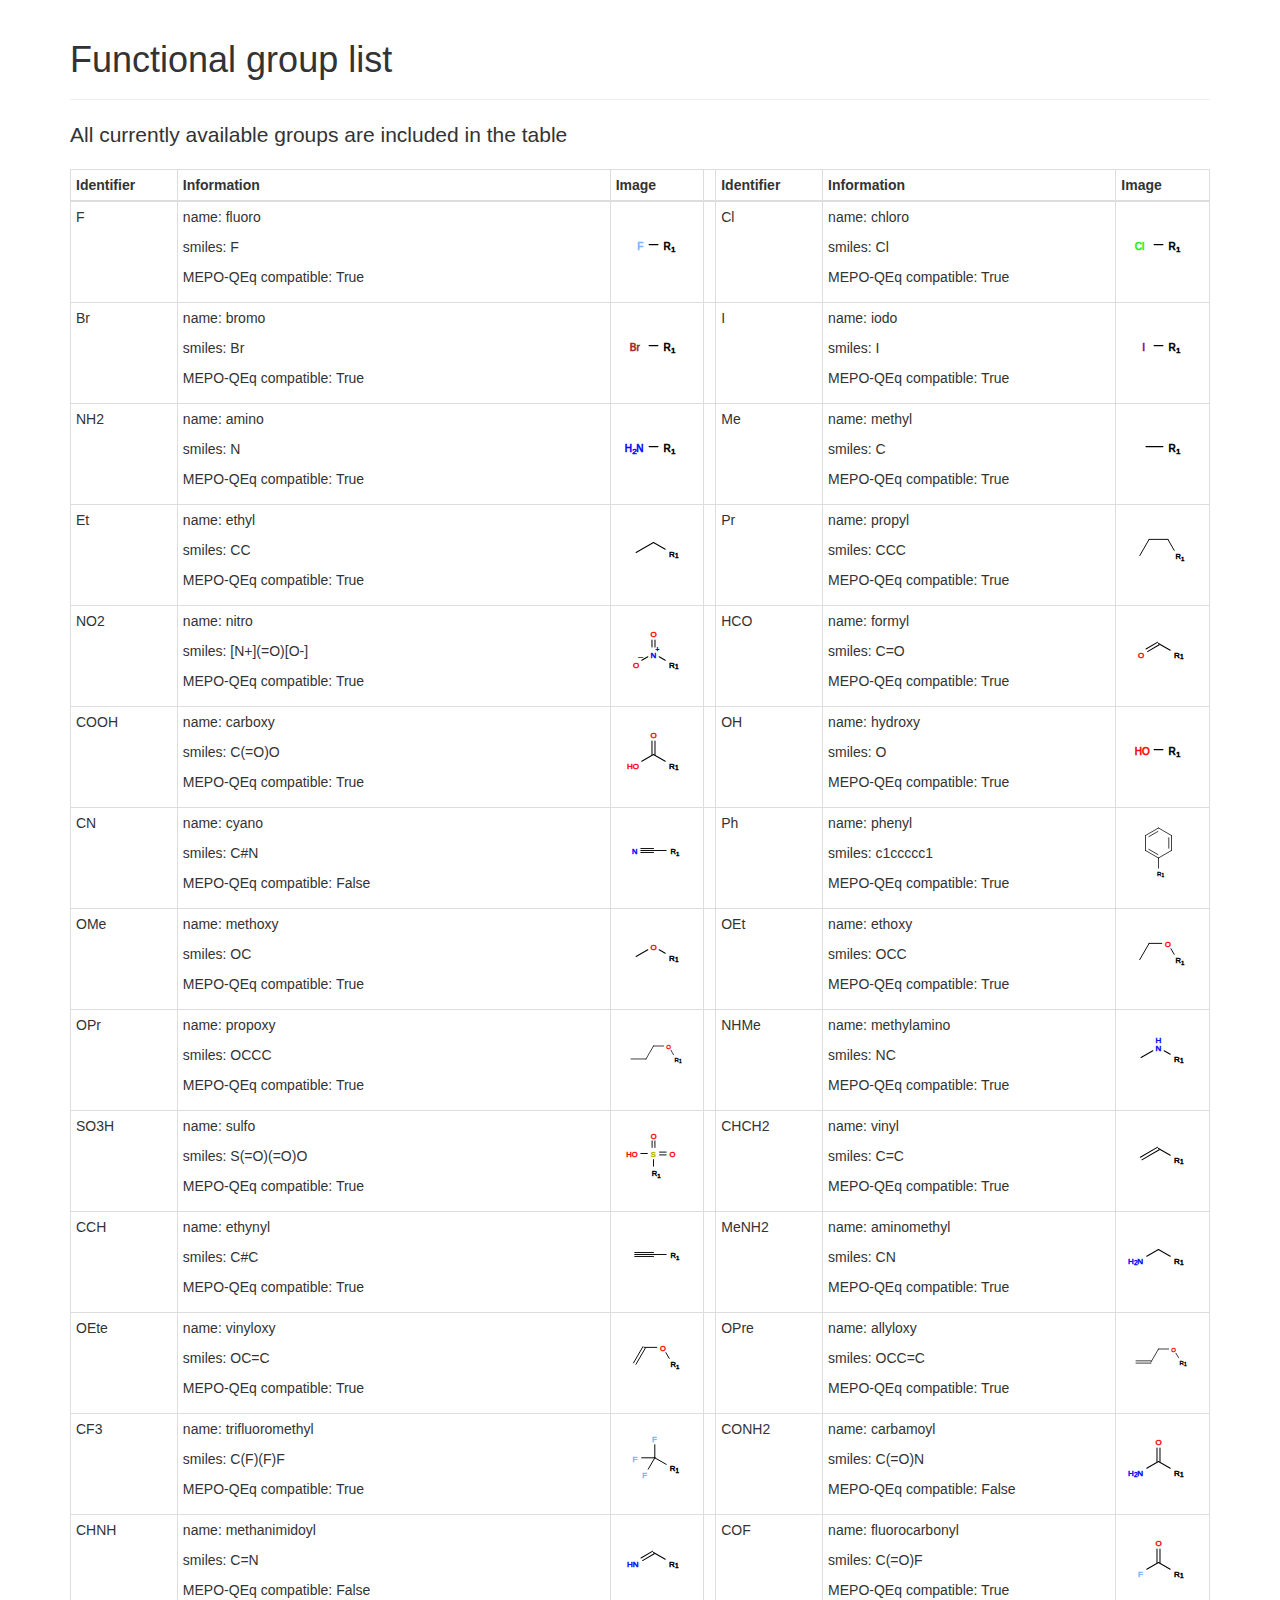
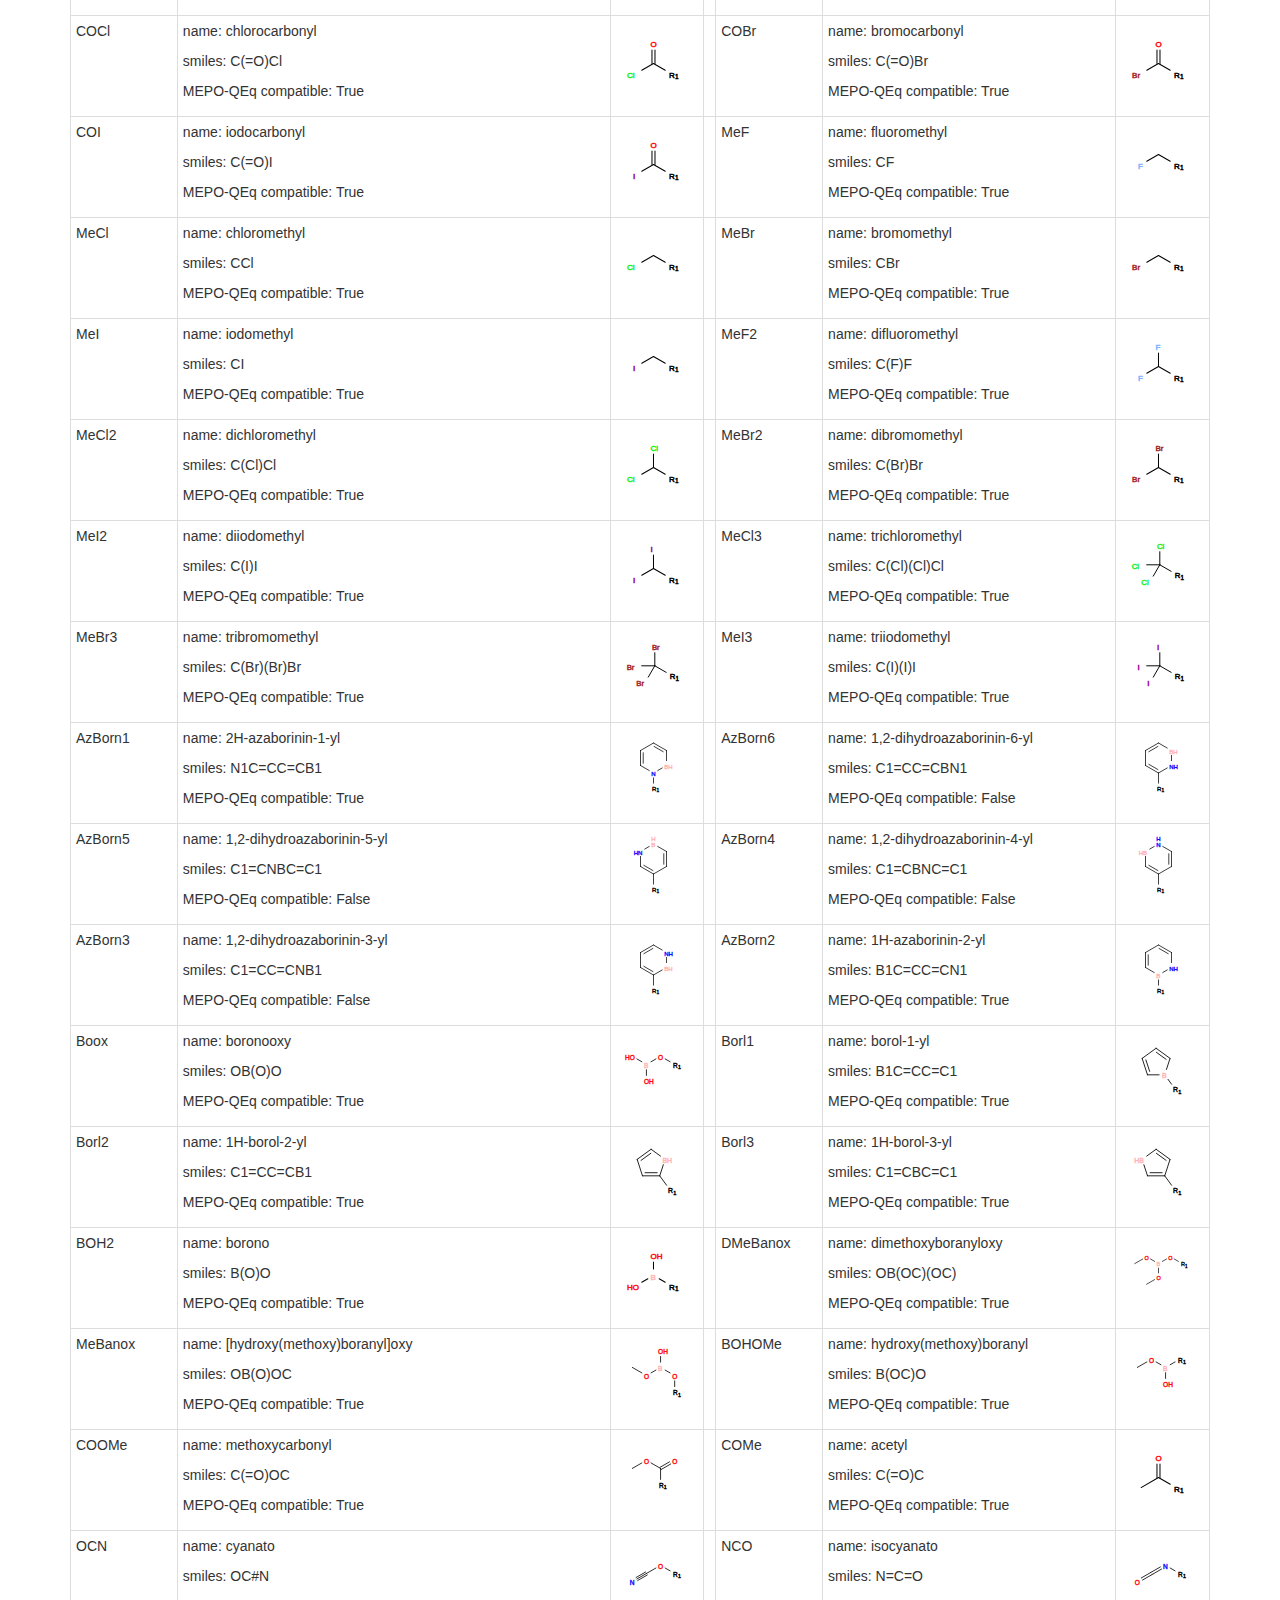
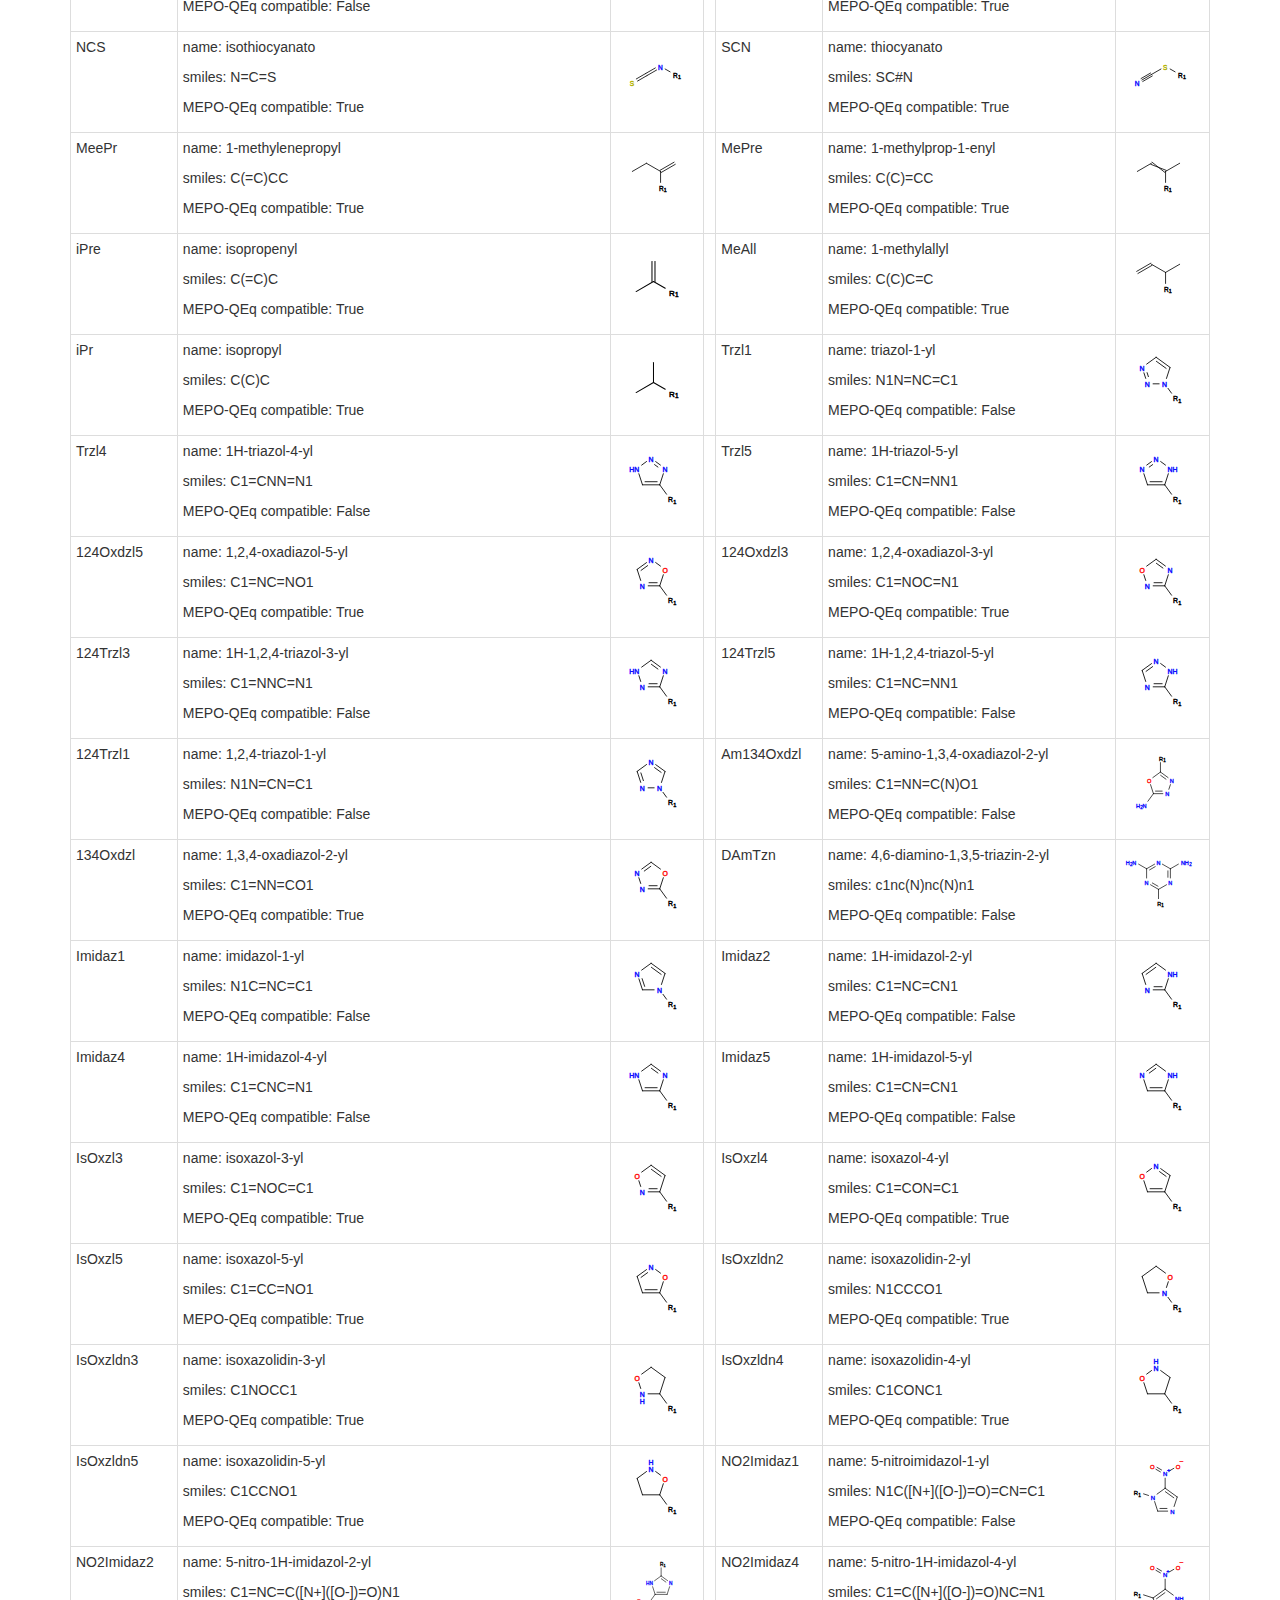
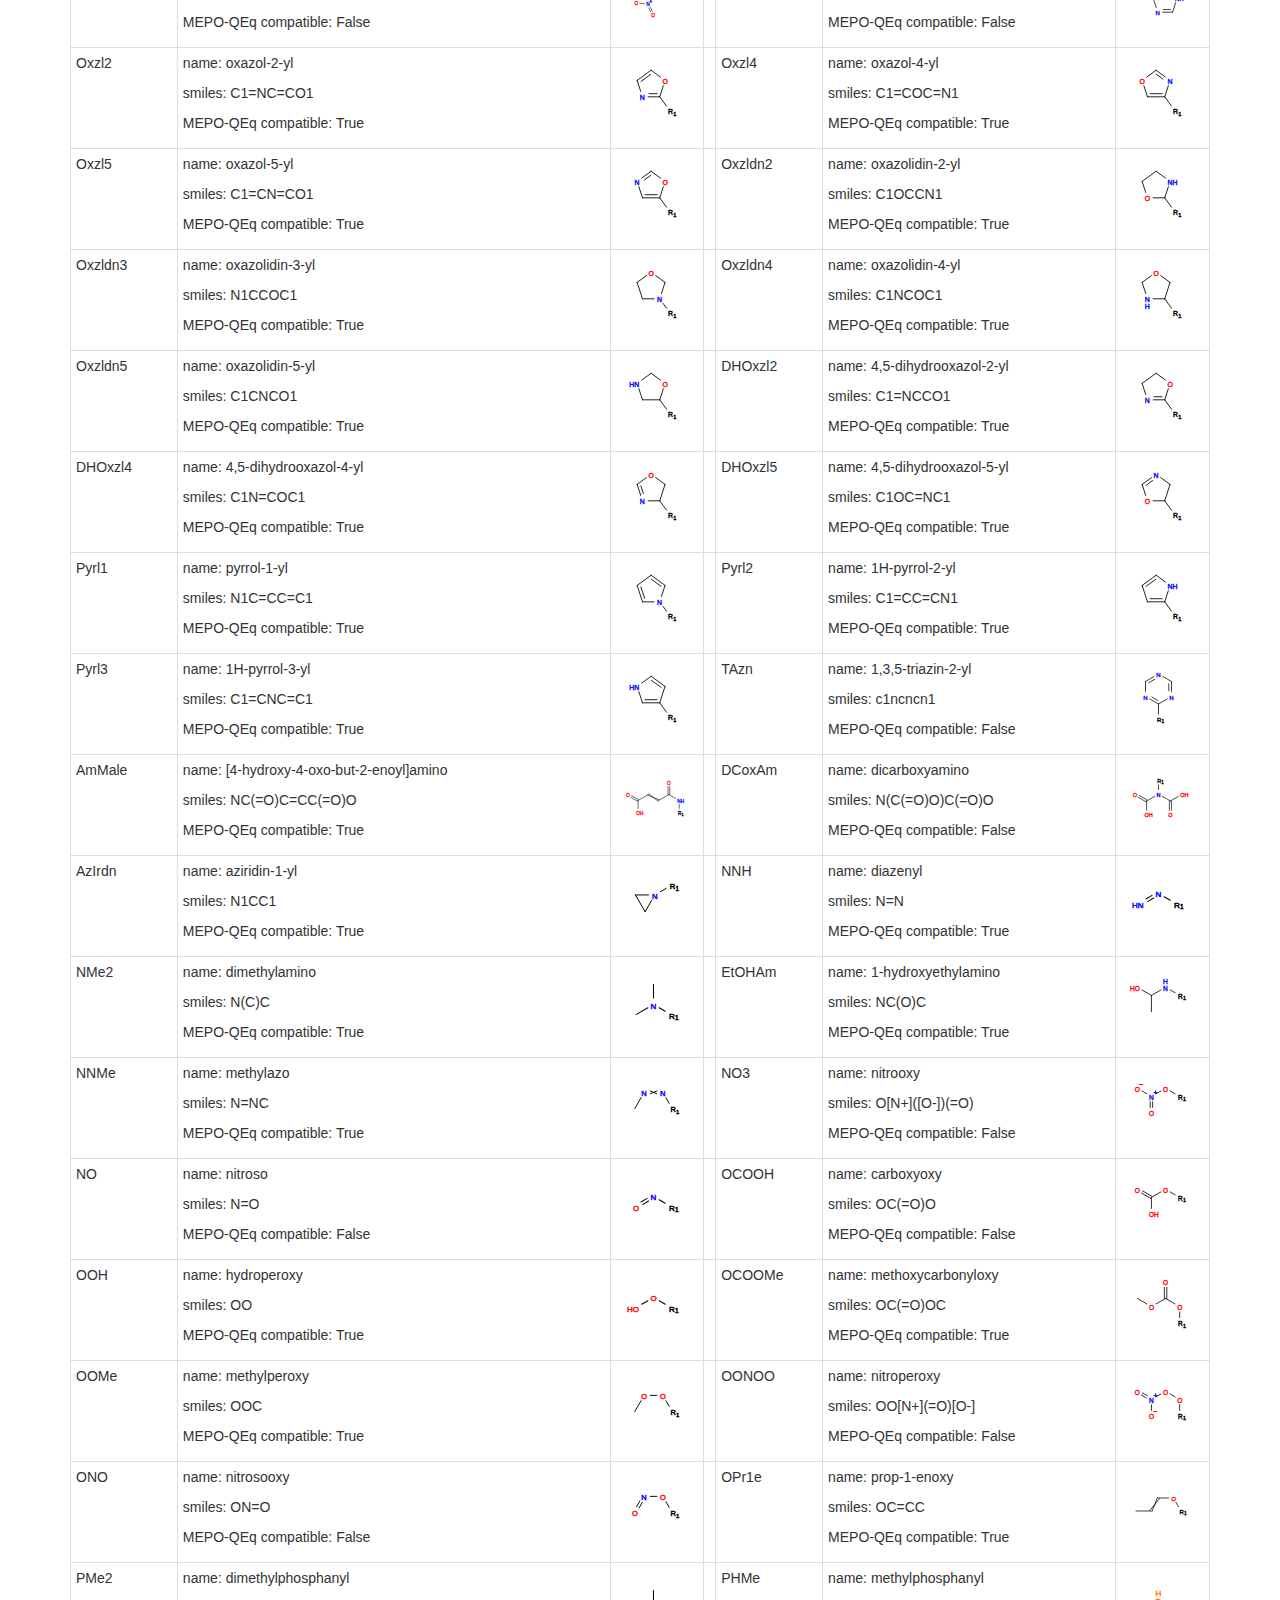
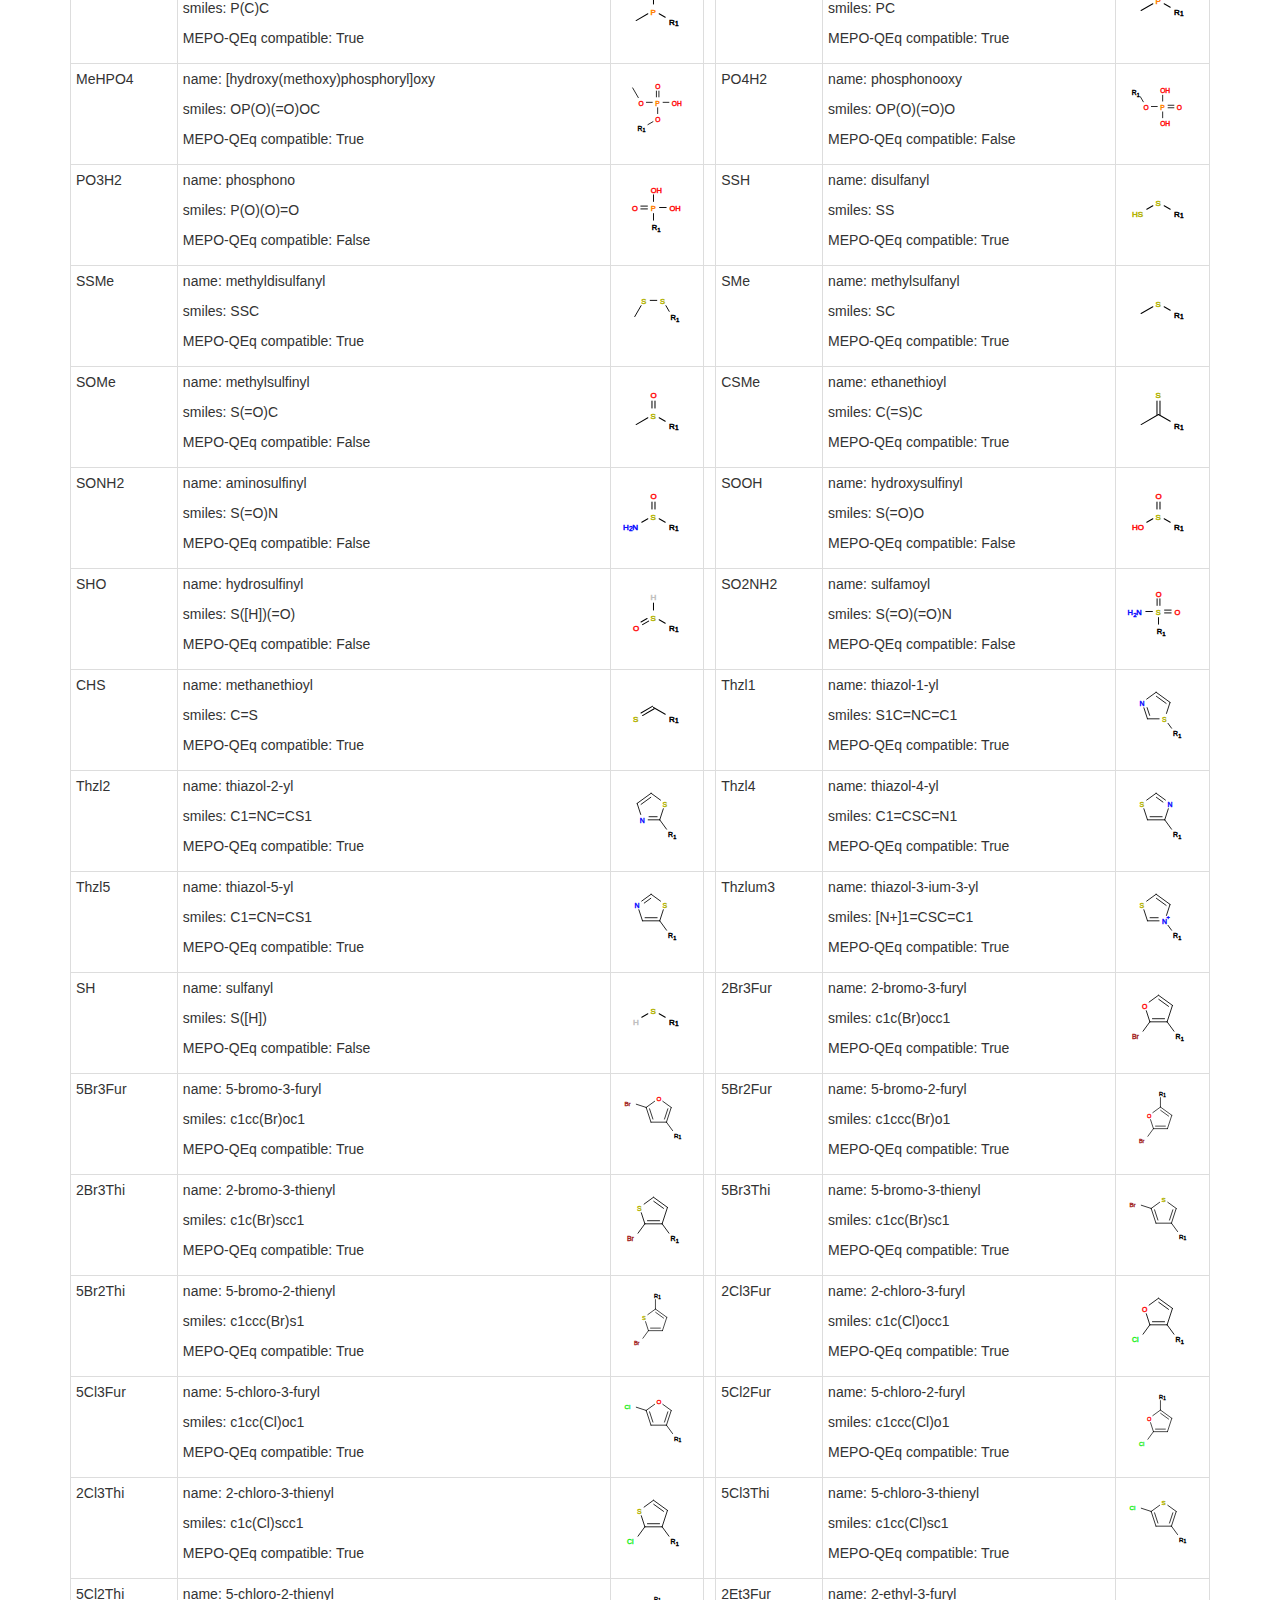
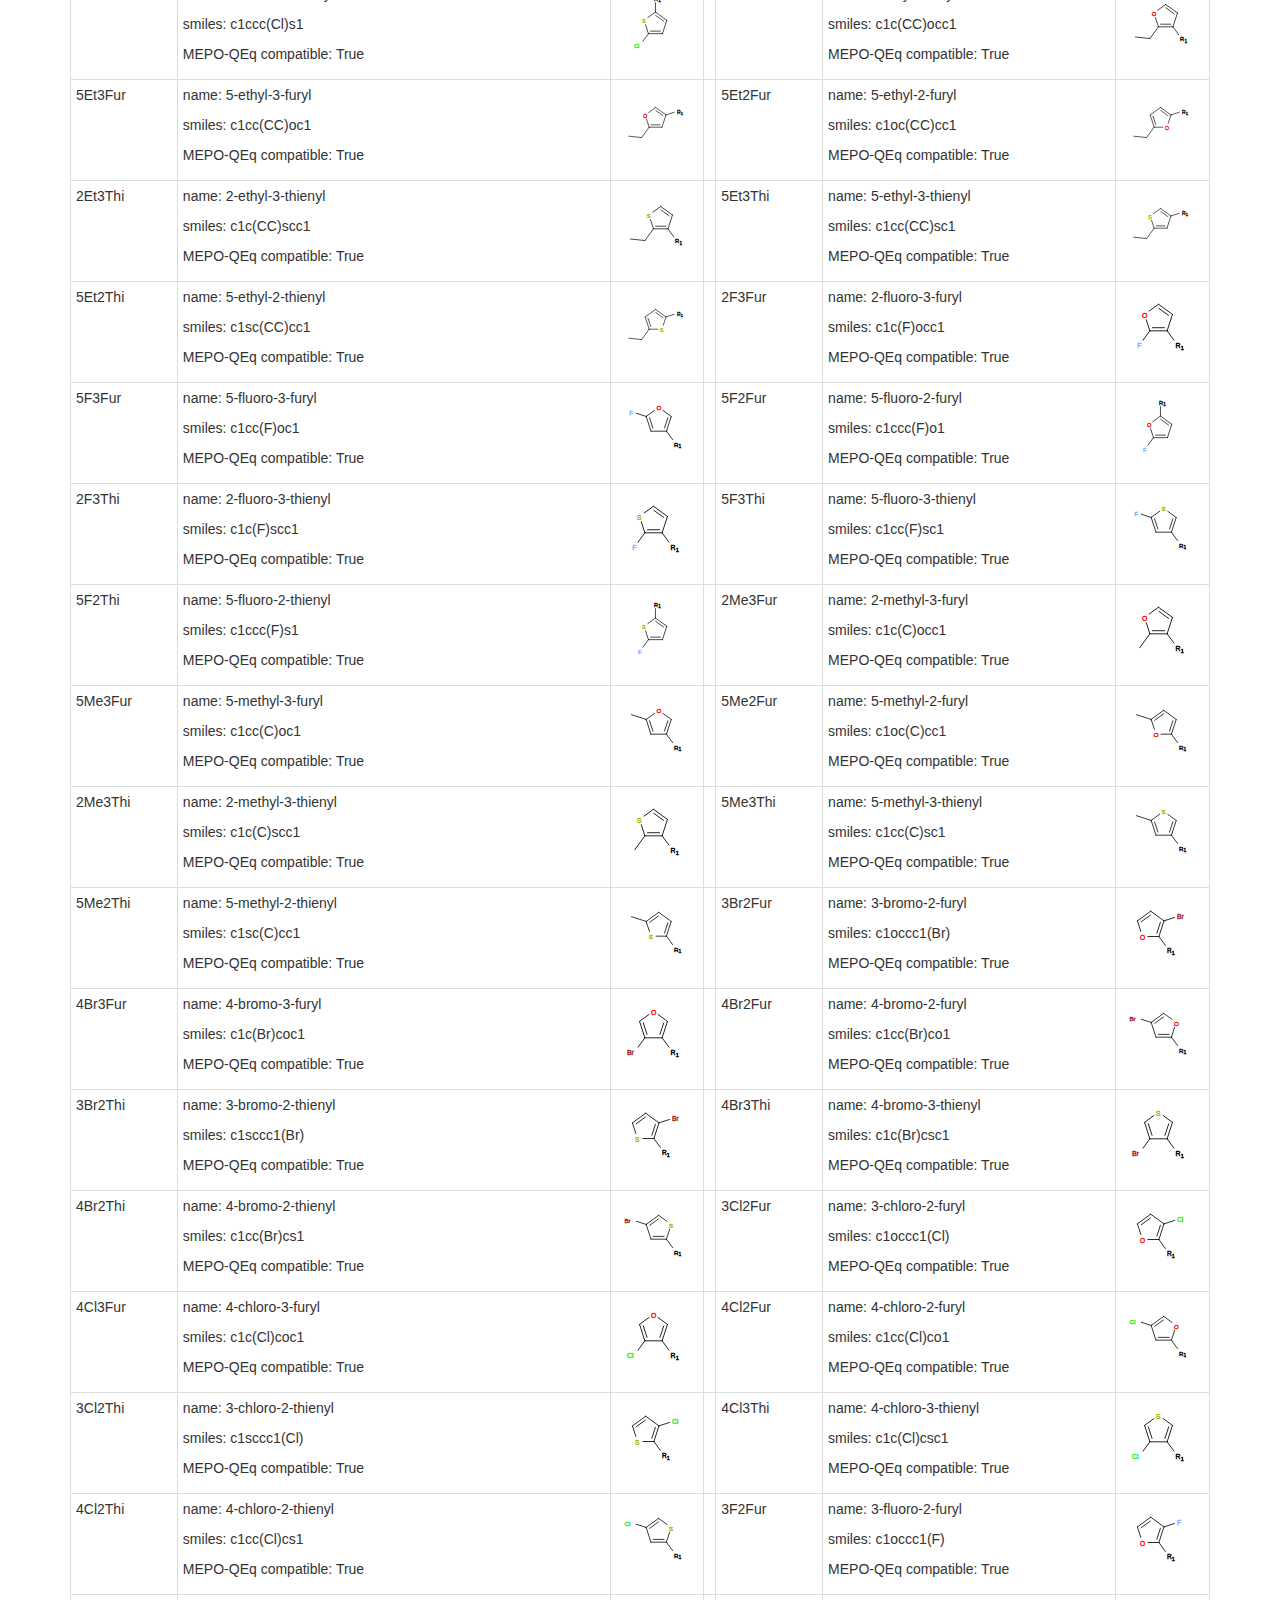
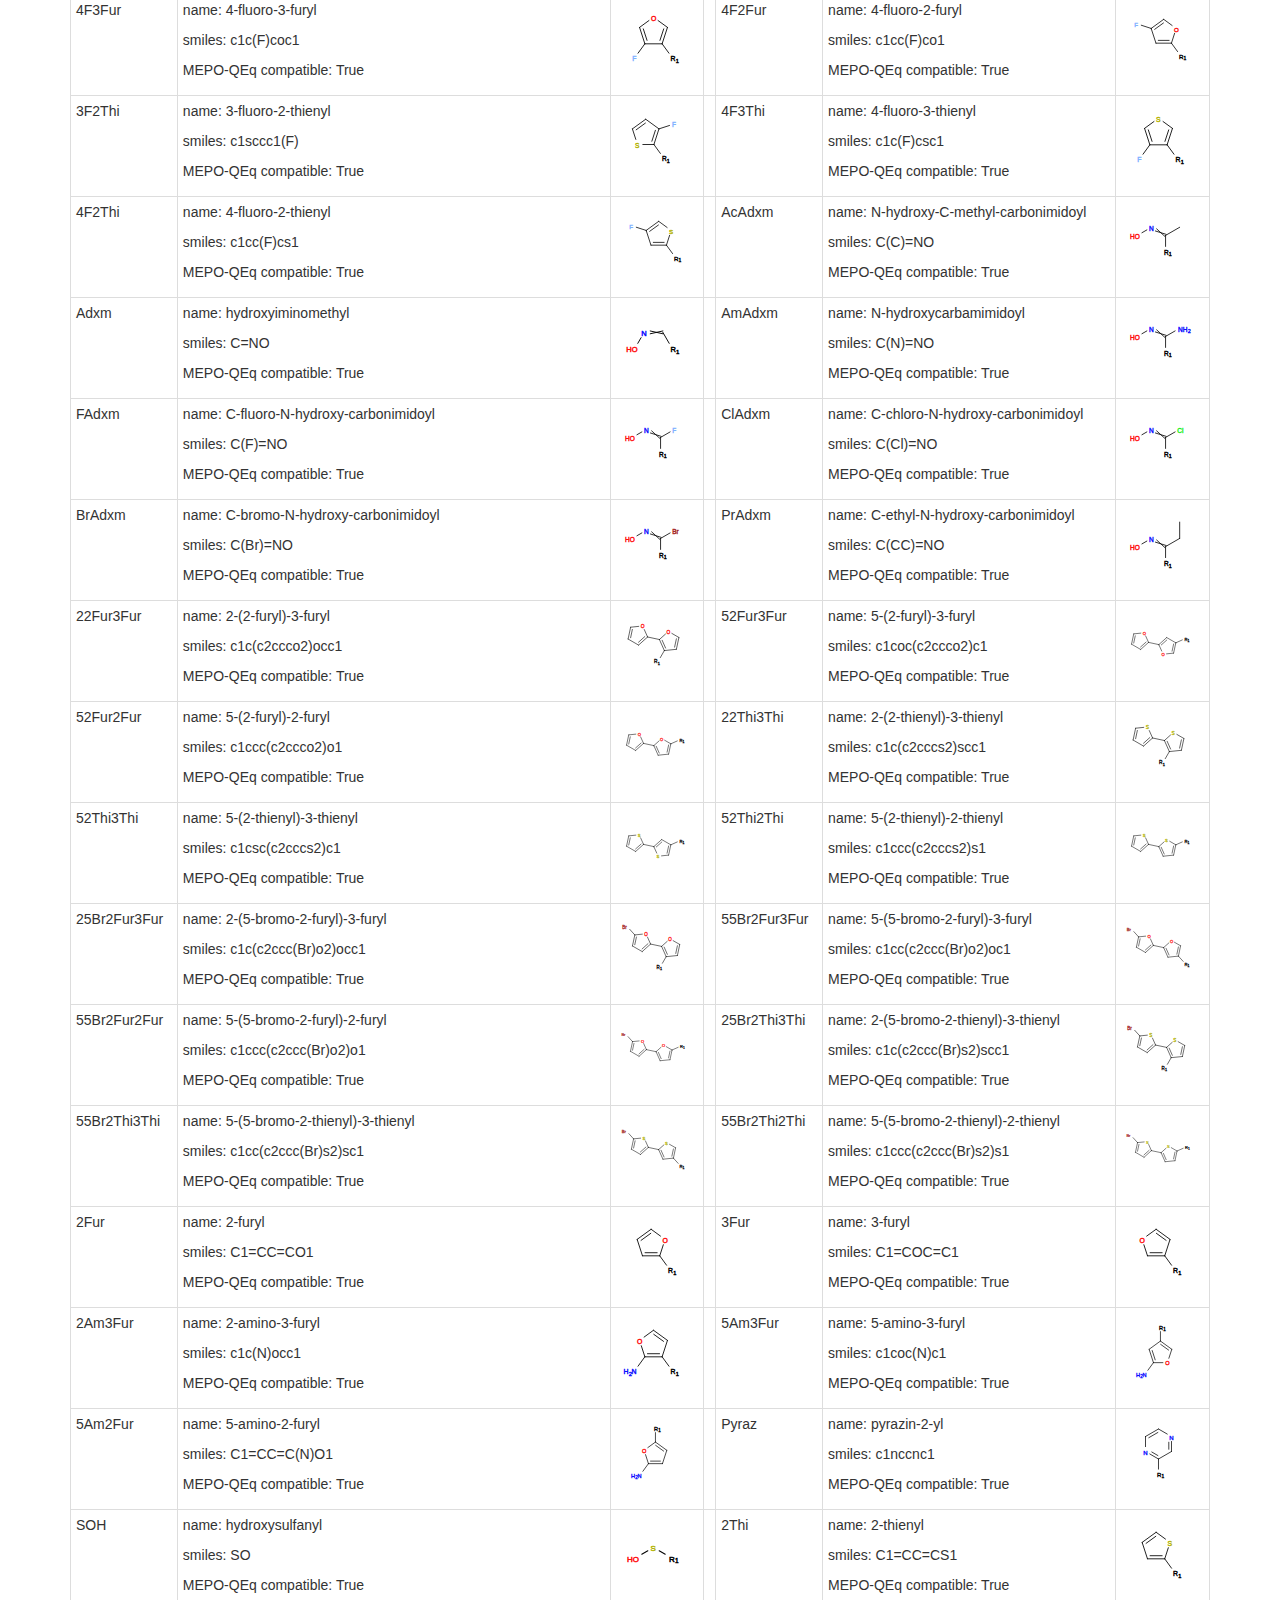
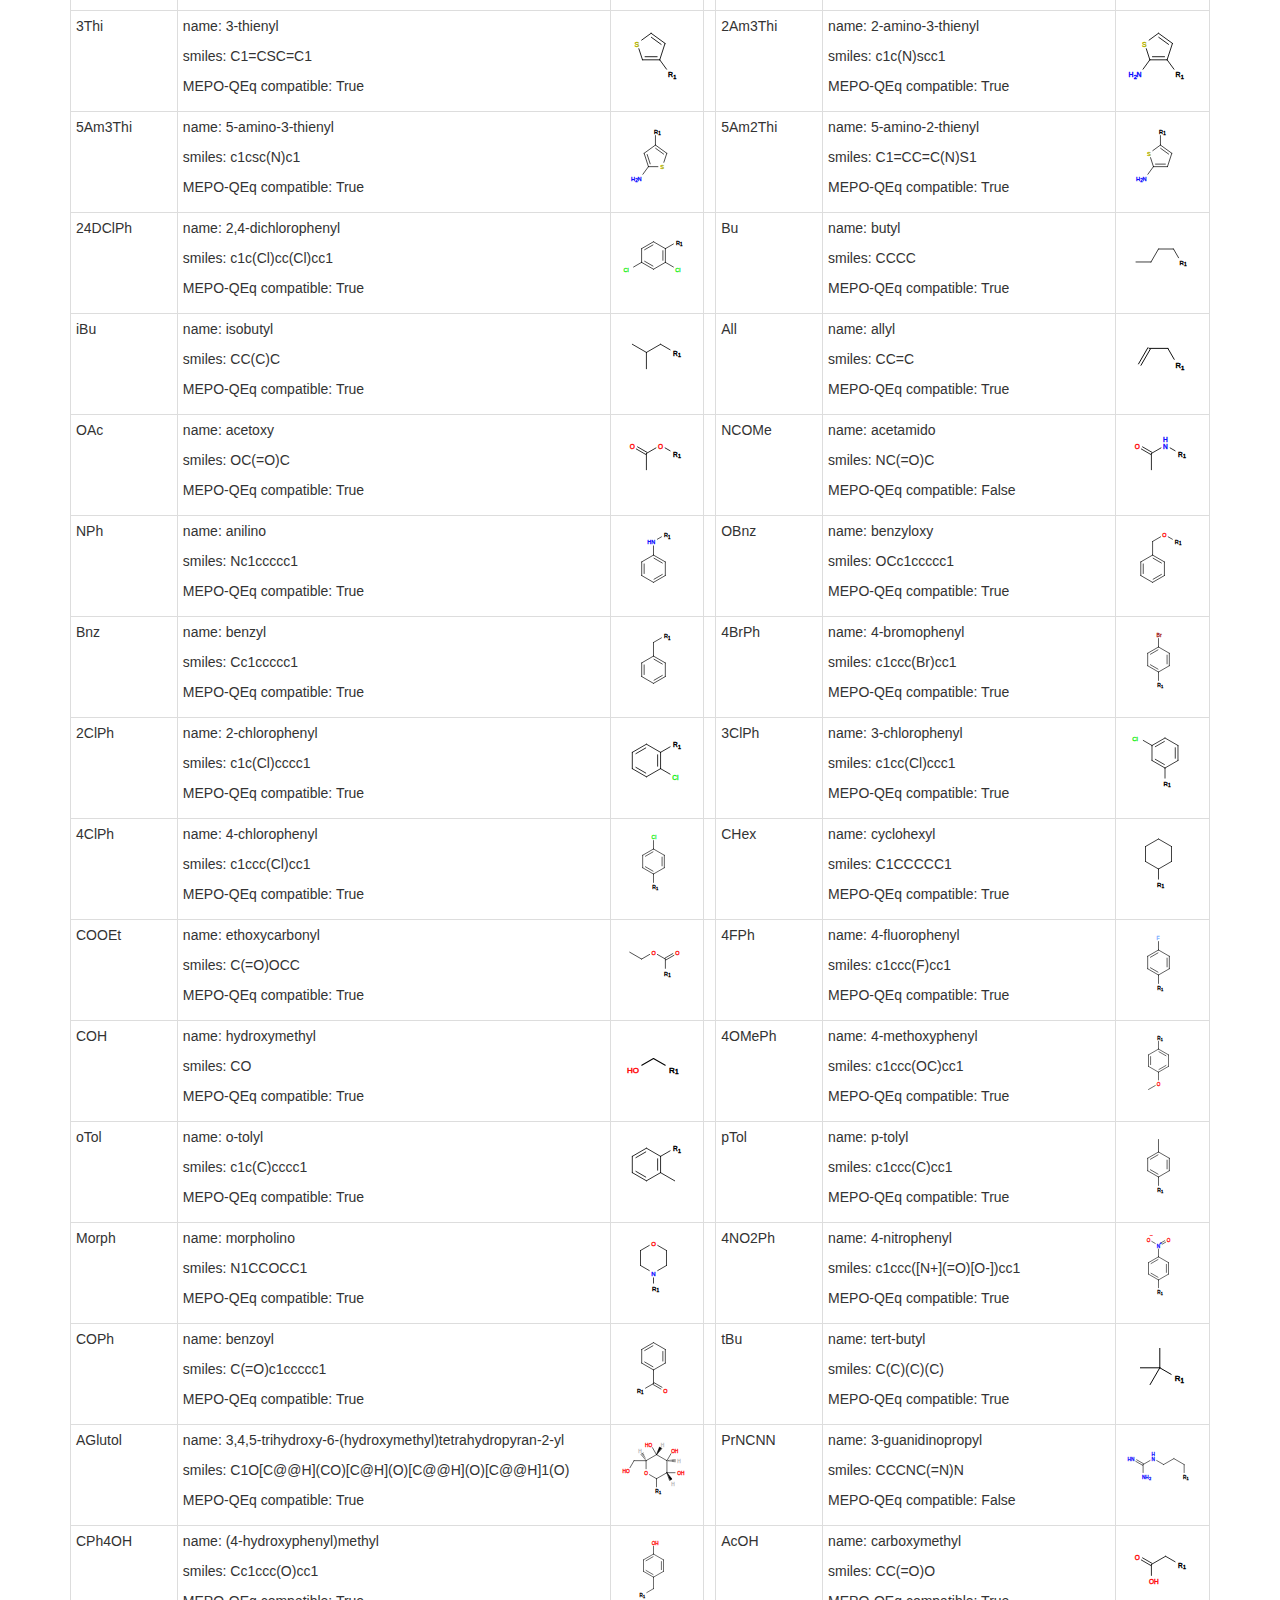
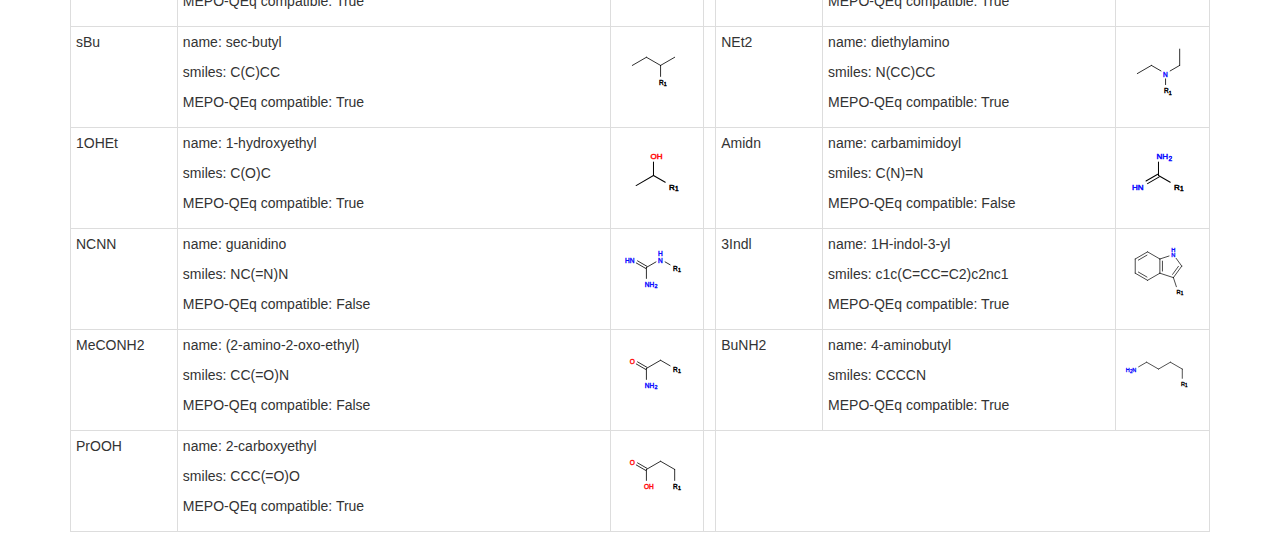
<file: doc/_static/functional_groups.html>
<!DOCTYPE html>

<html lang="en">
<head>
    <meta charset="utf-8">
    <meta name="viewport" content="width=device-width, initial-scale=1.0">
    <meta name="description" content="List of functional groups">
    <meta name="author" content="Thomas D Daff">

    <title>Functional group index</title>

    <!-- Bootstrap core CSS -->
    <link rel="stylesheet"
          href="http://netdna.bootstrapcdn.com/bootstrap/3.0.0/css/bootstrap.min.css"
          type="text/css">

</head>

<body>
<!-- Wrap all page content here -->

<div id="wrap">
    <!-- Begin page content -->

    <div class="container">
        <div class="page-header">
            <h1>Functional group list</h1>
        </div>

        <p class="lead">All currently available groups are included in the
            table</p>
    </div>

    <div class="container">

        <table id="grouptable"
               class="table table-bordered table-hover table-condensed">
            <thead>
            <tr>
                <th>Identifier</th>
                <th>Information</th>
                <th>Image</th>
                <th></th>
                <th>Identifier</th>
                <th>Information</th>
                <th>Image</th>
            </tr>
            </thead>
            <tbody>

            <!-- START GROUPS -->
            <tr>
                <td>F</td>
                <td><p>name: fluoro</p>
                    <p>smiles: F</p>
                    <p>MEPO-QEq compatible: True</td>
                <td><a href="img/F.svg">
                    <img src="img/F.svg"
                         alt="Group: F"
                         title="[F]
                                fluoro
                                F)"
                         style="height: 75px"/></a>
                </td>
                <td></td>
                <td>Cl</td>
                <td><p>name: chloro</p>
                    <p>smiles: Cl</p>
                    <p>MEPO-QEq compatible: True</td>
                <td><a href="img/Cl.svg">
                    <img src="img/Cl.svg"
                         alt="Group: Cl"
                         title="[Cl]
                                chloro
                                Cl)"
                         style="height: 75px"/></a>
                </td>
            </tr>
            <tr>
                <td>Br</td>
                <td><p>name: bromo</p>
                    <p>smiles: Br</p>
                    <p>MEPO-QEq compatible: True</td>
                <td><a href="img/Br.svg">
                    <img src="img/Br.svg"
                         alt="Group: Br"
                         title="[Br]
                                bromo
                                Br)"
                         style="height: 75px"/></a>
                </td>
                <td></td>
                <td>I</td>
                <td><p>name: iodo</p>
                    <p>smiles: I</p>
                    <p>MEPO-QEq compatible: True</td>
                <td><a href="img/I.svg">
                    <img src="img/I.svg"
                         alt="Group: I"
                         title="[I]
                                iodo
                                I)"
                         style="height: 75px"/></a>
                </td>
            </tr>
            <tr>
                <td>NH2</td>
                <td><p>name: amino</p>
                    <p>smiles: N</p>
                    <p>MEPO-QEq compatible: True</td>
                <td><a href="img/NH2.svg">
                    <img src="img/NH2.svg"
                         alt="Group: NH2"
                         title="[NH2]
                                amino
                                N)"
                         style="height: 75px"/></a>
                </td>
                <td></td>
                <td>Me</td>
                <td><p>name: methyl</p>
                    <p>smiles: C</p>
                    <p>MEPO-QEq compatible: True</td>
                <td><a href="img/Me.svg">
                    <img src="img/Me.svg"
                         alt="Group: Me"
                         title="[Me]
                                methyl
                                C)"
                         style="height: 75px"/></a>
                </td>
            </tr>
            <tr>
                <td>Et</td>
                <td><p>name: ethyl</p>
                    <p>smiles: CC</p>
                    <p>MEPO-QEq compatible: True</td>
                <td><a href="img/Et.svg">
                    <img src="img/Et.svg"
                         alt="Group: Et"
                         title="[Et]
                                ethyl
                                CC)"
                         style="height: 75px"/></a>
                </td>
                <td></td>
                <td>Pr</td>
                <td><p>name: propyl</p>
                    <p>smiles: CCC</p>
                    <p>MEPO-QEq compatible: True</td>
                <td><a href="img/Pr.svg">
                    <img src="img/Pr.svg"
                         alt="Group: Pr"
                         title="[Pr]
                                propyl
                                CCC)"
                         style="height: 75px"/></a>
                </td>
            </tr>
            <tr>
                <td>NO2</td>
                <td><p>name: nitro</p>
                    <p>smiles: [N+](=O)[O-]</p>
                    <p>MEPO-QEq compatible: True</td>
                <td><a href="img/NO2.svg">
                    <img src="img/NO2.svg"
                         alt="Group: NO2"
                         title="[NO2]
                                nitro
                                [N+](=O)[O-])"
                         style="height: 75px"/></a>
                </td>
                <td></td>
                <td>HCO</td>
                <td><p>name: formyl</p>
                    <p>smiles: C=O</p>
                    <p>MEPO-QEq compatible: True</td>
                <td><a href="img/HCO.svg">
                    <img src="img/HCO.svg"
                         alt="Group: HCO"
                         title="[HCO]
                                formyl
                                C=O)"
                         style="height: 75px"/></a>
                </td>
            </tr>
            <tr>
                <td>COOH</td>
                <td><p>name: carboxy</p>
                    <p>smiles: C(=O)O</p>
                    <p>MEPO-QEq compatible: True</td>
                <td><a href="img/COOH.svg">
                    <img src="img/COOH.svg"
                         alt="Group: COOH"
                         title="[COOH]
                                carboxy
                                C(=O)O)"
                         style="height: 75px"/></a>
                </td>
                <td></td>
                <td>OH</td>
                <td><p>name: hydroxy</p>
                    <p>smiles: O</p>
                    <p>MEPO-QEq compatible: True</td>
                <td><a href="img/OH.svg">
                    <img src="img/OH.svg"
                         alt="Group: OH"
                         title="[OH]
                                hydroxy
                                O)"
                         style="height: 75px"/></a>
                </td>
            </tr>
            <tr>
                <td>CN</td>
                <td><p>name: cyano</p>
                    <p>smiles: C#N</p>
                    <p>MEPO-QEq compatible: False</td>
                <td><a href="img/CN.svg">
                    <img src="img/CN.svg"
                         alt="Group: CN"
                         title="[CN]
                                cyano
                                C#N)"
                         style="height: 75px"/></a>
                </td>
                <td></td>
                <td>Ph</td>
                <td><p>name: phenyl</p>
                    <p>smiles: c1ccccc1</p>
                    <p>MEPO-QEq compatible: True</td>
                <td><a href="img/Ph.svg">
                    <img src="img/Ph.svg"
                         alt="Group: Ph"
                         title="[Ph]
                                phenyl
                                c1ccccc1)"
                         style="height: 75px"/></a>
                </td>
            </tr>
            <tr>
                <td>OMe</td>
                <td><p>name: methoxy</p>
                    <p>smiles: OC</p>
                    <p>MEPO-QEq compatible: True</td>
                <td><a href="img/OMe.svg">
                    <img src="img/OMe.svg"
                         alt="Group: OMe"
                         title="[OMe]
                                methoxy
                                OC)"
                         style="height: 75px"/></a>
                </td>
                <td></td>
                <td>OEt</td>
                <td><p>name: ethoxy</p>
                    <p>smiles: OCC</p>
                    <p>MEPO-QEq compatible: True</td>
                <td><a href="img/OEt.svg">
                    <img src="img/OEt.svg"
                         alt="Group: OEt"
                         title="[OEt]
                                ethoxy
                                OCC)"
                         style="height: 75px"/></a>
                </td>
            </tr>
            <tr>
                <td>OPr</td>
                <td><p>name: propoxy</p>
                    <p>smiles: OCCC</p>
                    <p>MEPO-QEq compatible: True</td>
                <td><a href="img/OPr.svg">
                    <img src="img/OPr.svg"
                         alt="Group: OPr"
                         title="[OPr]
                                propoxy
                                OCCC)"
                         style="height: 75px"/></a>
                </td>
                <td></td>
                <td>NHMe</td>
                <td><p>name: methylamino</p>
                    <p>smiles: NC</p>
                    <p>MEPO-QEq compatible: True</td>
                <td><a href="img/NHMe.svg">
                    <img src="img/NHMe.svg"
                         alt="Group: NHMe"
                         title="[NHMe]
                                methylamino
                                NC)"
                         style="height: 75px"/></a>
                </td>
            </tr>
            <tr>
                <td>SO3H</td>
                <td><p>name: sulfo</p>
                    <p>smiles: S(=O)(=O)O</p>
                    <p>MEPO-QEq compatible: True</td>
                <td><a href="img/SO3H.svg">
                    <img src="img/SO3H.svg"
                         alt="Group: SO3H"
                         title="[SO3H]
                                sulfo
                                S(=O)(=O)O)"
                         style="height: 75px"/></a>
                </td>
                <td></td>
                <td>CHCH2</td>
                <td><p>name: vinyl</p>
                    <p>smiles: C=C</p>
                    <p>MEPO-QEq compatible: True</td>
                <td><a href="img/CHCH2.svg">
                    <img src="img/CHCH2.svg"
                         alt="Group: CHCH2"
                         title="[CHCH2]
                                vinyl
                                C=C)"
                         style="height: 75px"/></a>
                </td>
            </tr>
            <tr>
                <td>CCH</td>
                <td><p>name: ethynyl</p>
                    <p>smiles: C#C</p>
                    <p>MEPO-QEq compatible: True</td>
                <td><a href="img/CCH.svg">
                    <img src="img/CCH.svg"
                         alt="Group: CCH"
                         title="[CCH]
                                ethynyl
                                C#C)"
                         style="height: 75px"/></a>
                </td>
                <td></td>
                <td>MeNH2</td>
                <td><p>name: aminomethyl</p>
                    <p>smiles: CN</p>
                    <p>MEPO-QEq compatible: True</td>
                <td><a href="img/MeNH2.svg">
                    <img src="img/MeNH2.svg"
                         alt="Group: MeNH2"
                         title="[MeNH2]
                                aminomethyl
                                CN)"
                         style="height: 75px"/></a>
                </td>
            </tr>
            <tr>
                <td>OEte</td>
                <td><p>name: vinyloxy</p>
                    <p>smiles: OC=C</p>
                    <p>MEPO-QEq compatible: True</td>
                <td><a href="img/OEte.svg">
                    <img src="img/OEte.svg"
                         alt="Group: OEte"
                         title="[OEte]
                                vinyloxy
                                OC=C)"
                         style="height: 75px"/></a>
                </td>
                <td></td>
                <td>OPre</td>
                <td><p>name: allyloxy</p>
                    <p>smiles: OCC=C</p>
                    <p>MEPO-QEq compatible: True</td>
                <td><a href="img/OPre.svg">
                    <img src="img/OPre.svg"
                         alt="Group: OPre"
                         title="[OPre]
                                allyloxy
                                OCC=C)"
                         style="height: 75px"/></a>
                </td>
            </tr>
            <tr>
                <td>CF3</td>
                <td><p>name: trifluoromethyl</p>
                    <p>smiles: C(F)(F)F</p>
                    <p>MEPO-QEq compatible: True</td>
                <td><a href="img/CF3.svg">
                    <img src="img/CF3.svg"
                         alt="Group: CF3"
                         title="[CF3]
                                trifluoromethyl
                                C(F)(F)F)"
                         style="height: 75px"/></a>
                </td>
                <td></td>
                <td>CONH2</td>
                <td><p>name: carbamoyl</p>
                    <p>smiles: C(=O)N</p>
                    <p>MEPO-QEq compatible: False</td>
                <td><a href="img/CONH2.svg">
                    <img src="img/CONH2.svg"
                         alt="Group: CONH2"
                         title="[CONH2]
                                carbamoyl
                                C(=O)N)"
                         style="height: 75px"/></a>
                </td>
            </tr>
            <tr>
                <td>CHNH</td>
                <td><p>name: methanimidoyl</p>
                    <p>smiles: C=N</p>
                    <p>MEPO-QEq compatible: False</td>
                <td><a href="img/CHNH.svg">
                    <img src="img/CHNH.svg"
                         alt="Group: CHNH"
                         title="[CHNH]
                                methanimidoyl
                                C=N)"
                         style="height: 75px"/></a>
                </td>
                <td></td>
                <td>COF</td>
                <td><p>name: fluorocarbonyl</p>
                    <p>smiles: C(=O)F</p>
                    <p>MEPO-QEq compatible: True</td>
                <td><a href="img/COF.svg">
                    <img src="img/COF.svg"
                         alt="Group: COF"
                         title="[COF]
                                fluorocarbonyl
                                C(=O)F)"
                         style="height: 75px"/></a>
                </td>
            </tr>
            <tr>
                <td>COCl</td>
                <td><p>name: chlorocarbonyl</p>
                    <p>smiles: C(=O)Cl</p>
                    <p>MEPO-QEq compatible: True</td>
                <td><a href="img/COCl.svg">
                    <img src="img/COCl.svg"
                         alt="Group: COCl"
                         title="[COCl]
                                chlorocarbonyl
                                C(=O)Cl)"
                         style="height: 75px"/></a>
                </td>
                <td></td>
                <td>COBr</td>
                <td><p>name: bromocarbonyl</p>
                    <p>smiles: C(=O)Br</p>
                    <p>MEPO-QEq compatible: True</td>
                <td><a href="img/COBr.svg">
                    <img src="img/COBr.svg"
                         alt="Group: COBr"
                         title="[COBr]
                                bromocarbonyl
                                C(=O)Br)"
                         style="height: 75px"/></a>
                </td>
            </tr>
            <tr>
                <td>COI</td>
                <td><p>name: iodocarbonyl</p>
                    <p>smiles: C(=O)I</p>
                    <p>MEPO-QEq compatible: True</td>
                <td><a href="img/COI.svg">
                    <img src="img/COI.svg"
                         alt="Group: COI"
                         title="[COI]
                                iodocarbonyl
                                C(=O)I)"
                         style="height: 75px"/></a>
                </td>
                <td></td>
                <td>MeF</td>
                <td><p>name: fluoromethyl</p>
                    <p>smiles: CF</p>
                    <p>MEPO-QEq compatible: True</td>
                <td><a href="img/MeF.svg">
                    <img src="img/MeF.svg"
                         alt="Group: MeF"
                         title="[MeF]
                                fluoromethyl
                                CF)"
                         style="height: 75px"/></a>
                </td>
            </tr>
            <tr>
                <td>MeCl</td>
                <td><p>name: chloromethyl</p>
                    <p>smiles: CCl</p>
                    <p>MEPO-QEq compatible: True</td>
                <td><a href="img/MeCl.svg">
                    <img src="img/MeCl.svg"
                         alt="Group: MeCl"
                         title="[MeCl]
                                chloromethyl
                                CCl)"
                         style="height: 75px"/></a>
                </td>
                <td></td>
                <td>MeBr</td>
                <td><p>name: bromomethyl</p>
                    <p>smiles: CBr</p>
                    <p>MEPO-QEq compatible: True</td>
                <td><a href="img/MeBr.svg">
                    <img src="img/MeBr.svg"
                         alt="Group: MeBr"
                         title="[MeBr]
                                bromomethyl
                                CBr)"
                         style="height: 75px"/></a>
                </td>
            </tr>
            <tr>
                <td>MeI</td>
                <td><p>name: iodomethyl</p>
                    <p>smiles: CI</p>
                    <p>MEPO-QEq compatible: True</td>
                <td><a href="img/MeI.svg">
                    <img src="img/MeI.svg"
                         alt="Group: MeI"
                         title="[MeI]
                                iodomethyl
                                CI)"
                         style="height: 75px"/></a>
                </td>
                <td></td>
                <td>MeF2</td>
                <td><p>name: difluoromethyl</p>
                    <p>smiles: C(F)F</p>
                    <p>MEPO-QEq compatible: True</td>
                <td><a href="img/MeF2.svg">
                    <img src="img/MeF2.svg"
                         alt="Group: MeF2"
                         title="[MeF2]
                                difluoromethyl
                                C(F)F)"
                         style="height: 75px"/></a>
                </td>
            </tr>
            <tr>
                <td>MeCl2</td>
                <td><p>name: dichloromethyl</p>
                    <p>smiles: C(Cl)Cl</p>
                    <p>MEPO-QEq compatible: True</td>
                <td><a href="img/MeCl2.svg">
                    <img src="img/MeCl2.svg"
                         alt="Group: MeCl2"
                         title="[MeCl2]
                                dichloromethyl
                                C(Cl)Cl)"
                         style="height: 75px"/></a>
                </td>
                <td></td>
                <td>MeBr2</td>
                <td><p>name: dibromomethyl</p>
                    <p>smiles: C(Br)Br</p>
                    <p>MEPO-QEq compatible: True</td>
                <td><a href="img/MeBr2.svg">
                    <img src="img/MeBr2.svg"
                         alt="Group: MeBr2"
                         title="[MeBr2]
                                dibromomethyl
                                C(Br)Br)"
                         style="height: 75px"/></a>
                </td>
            </tr>
            <tr>
                <td>MeI2</td>
                <td><p>name: diiodomethyl</p>
                    <p>smiles: C(I)I</p>
                    <p>MEPO-QEq compatible: True</td>
                <td><a href="img/MeI2.svg">
                    <img src="img/MeI2.svg"
                         alt="Group: MeI2"
                         title="[MeI2]
                                diiodomethyl
                                C(I)I)"
                         style="height: 75px"/></a>
                </td>
                <td></td>
                <td>MeCl3</td>
                <td><p>name: trichloromethyl</p>
                    <p>smiles: C(Cl)(Cl)Cl</p>
                    <p>MEPO-QEq compatible: True</td>
                <td><a href="img/MeCl3.svg">
                    <img src="img/MeCl3.svg"
                         alt="Group: MeCl3"
                         title="[MeCl3]
                                trichloromethyl
                                C(Cl)(Cl)Cl)"
                         style="height: 75px"/></a>
                </td>
            </tr>
            <tr>
                <td>MeBr3</td>
                <td><p>name: tribromomethyl</p>
                    <p>smiles: C(Br)(Br)Br</p>
                    <p>MEPO-QEq compatible: True</td>
                <td><a href="img/MeBr3.svg">
                    <img src="img/MeBr3.svg"
                         alt="Group: MeBr3"
                         title="[MeBr3]
                                tribromomethyl
                                C(Br)(Br)Br)"
                         style="height: 75px"/></a>
                </td>
                <td></td>
                <td>MeI3</td>
                <td><p>name: triiodomethyl</p>
                    <p>smiles: C(I)(I)I</p>
                    <p>MEPO-QEq compatible: True</td>
                <td><a href="img/MeI3.svg">
                    <img src="img/MeI3.svg"
                         alt="Group: MeI3"
                         title="[MeI3]
                                triiodomethyl
                                C(I)(I)I)"
                         style="height: 75px"/></a>
                </td>
            </tr>
            <tr>
                <td>AzBorn1</td>
                <td><p>name: 2H-azaborinin-1-yl</p>
                    <p>smiles: N1C=CC=CB1</p>
                    <p>MEPO-QEq compatible: True</td>
                <td><a href="img/AzBorn1.svg">
                    <img src="img/AzBorn1.svg"
                         alt="Group: AzBorn1"
                         title="[AzBorn1]
                                2H-azaborinin-1-yl
                                N1C=CC=CB1)"
                         style="height: 75px"/></a>
                </td>
                <td></td>
                <td>AzBorn6</td>
                <td><p>name: 1,2-dihydroazaborinin-6-yl</p>
                    <p>smiles: C1=CC=CBN1</p>
                    <p>MEPO-QEq compatible: False</td>
                <td><a href="img/AzBorn6.svg">
                    <img src="img/AzBorn6.svg"
                         alt="Group: AzBorn6"
                         title="[AzBorn6]
                                1,2-dihydroazaborinin-6-yl
                                C1=CC=CBN1)"
                         style="height: 75px"/></a>
                </td>
            </tr>
            <tr>
                <td>AzBorn5</td>
                <td><p>name: 1,2-dihydroazaborinin-5-yl</p>
                    <p>smiles: C1=CNBC=C1</p>
                    <p>MEPO-QEq compatible: False</td>
                <td><a href="img/AzBorn5.svg">
                    <img src="img/AzBorn5.svg"
                         alt="Group: AzBorn5"
                         title="[AzBorn5]
                                1,2-dihydroazaborinin-5-yl
                                C1=CNBC=C1)"
                         style="height: 75px"/></a>
                </td>
                <td></td>
                <td>AzBorn4</td>
                <td><p>name: 1,2-dihydroazaborinin-4-yl</p>
                    <p>smiles: C1=CBNC=C1</p>
                    <p>MEPO-QEq compatible: False</td>
                <td><a href="img/AzBorn4.svg">
                    <img src="img/AzBorn4.svg"
                         alt="Group: AzBorn4"
                         title="[AzBorn4]
                                1,2-dihydroazaborinin-4-yl
                                C1=CBNC=C1)"
                         style="height: 75px"/></a>
                </td>
            </tr>
            <tr>
                <td>AzBorn3</td>
                <td><p>name: 1,2-dihydroazaborinin-3-yl</p>
                    <p>smiles: C1=CC=CNB1</p>
                    <p>MEPO-QEq compatible: False</td>
                <td><a href="img/AzBorn3.svg">
                    <img src="img/AzBorn3.svg"
                         alt="Group: AzBorn3"
                         title="[AzBorn3]
                                1,2-dihydroazaborinin-3-yl
                                C1=CC=CNB1)"
                         style="height: 75px"/></a>
                </td>
                <td></td>
                <td>AzBorn2</td>
                <td><p>name: 1H-azaborinin-2-yl</p>
                    <p>smiles: B1C=CC=CN1</p>
                    <p>MEPO-QEq compatible: True</td>
                <td><a href="img/AzBorn2.svg">
                    <img src="img/AzBorn2.svg"
                         alt="Group: AzBorn2"
                         title="[AzBorn2]
                                1H-azaborinin-2-yl
                                B1C=CC=CN1)"
                         style="height: 75px"/></a>
                </td>
            </tr>
            <tr>
                <td>Boox</td>
                <td><p>name: boronooxy</p>
                    <p>smiles: OB(O)O</p>
                    <p>MEPO-QEq compatible: True</td>
                <td><a href="img/Boox.svg">
                    <img src="img/Boox.svg"
                         alt="Group: Boox"
                         title="[Boox]
                                boronooxy
                                OB(O)O)"
                         style="height: 75px"/></a>
                </td>
                <td></td>
                <td>Borl1</td>
                <td><p>name: borol-1-yl</p>
                    <p>smiles: B1C=CC=C1</p>
                    <p>MEPO-QEq compatible: True</td>
                <td><a href="img/Borl1.svg">
                    <img src="img/Borl1.svg"
                         alt="Group: Borl1"
                         title="[Borl1]
                                borol-1-yl
                                B1C=CC=C1)"
                         style="height: 75px"/></a>
                </td>
            </tr>
            <tr>
                <td>Borl2</td>
                <td><p>name: 1H-borol-2-yl</p>
                    <p>smiles: C1=CC=CB1</p>
                    <p>MEPO-QEq compatible: True</td>
                <td><a href="img/Borl2.svg">
                    <img src="img/Borl2.svg"
                         alt="Group: Borl2"
                         title="[Borl2]
                                1H-borol-2-yl
                                C1=CC=CB1)"
                         style="height: 75px"/></a>
                </td>
                <td></td>
                <td>Borl3</td>
                <td><p>name: 1H-borol-3-yl</p>
                    <p>smiles: C1=CBC=C1</p>
                    <p>MEPO-QEq compatible: True</td>
                <td><a href="img/Borl3.svg">
                    <img src="img/Borl3.svg"
                         alt="Group: Borl3"
                         title="[Borl3]
                                1H-borol-3-yl
                                C1=CBC=C1)"
                         style="height: 75px"/></a>
                </td>
            </tr>
            <tr>
                <td>BOH2</td>
                <td><p>name: borono</p>
                    <p>smiles: B(O)O</p>
                    <p>MEPO-QEq compatible: True</td>
                <td><a href="img/BOH2.svg">
                    <img src="img/BOH2.svg"
                         alt="Group: BOH2"
                         title="[BOH2]
                                borono
                                B(O)O)"
                         style="height: 75px"/></a>
                </td>
                <td></td>
                <td>DMeBanox</td>
                <td><p>name: dimethoxyboranyloxy</p>
                    <p>smiles: OB(OC)(OC)</p>
                    <p>MEPO-QEq compatible: True</td>
                <td><a href="img/DMeBanox.svg">
                    <img src="img/DMeBanox.svg"
                         alt="Group: DMeBanox"
                         title="[DMeBanox]
                                dimethoxyboranyloxy
                                OB(OC)(OC))"
                         style="height: 75px"/></a>
                </td>
            </tr>
            <tr>
                <td>MeBanox</td>
                <td><p>name: [hydroxy(methoxy)boranyl]oxy</p>
                    <p>smiles: OB(O)OC</p>
                    <p>MEPO-QEq compatible: True</td>
                <td><a href="img/MeBanox.svg">
                    <img src="img/MeBanox.svg"
                         alt="Group: MeBanox"
                         title="[MeBanox]
                                [hydroxy(methoxy)boranyl]oxy
                                OB(O)OC)"
                         style="height: 75px"/></a>
                </td>
                <td></td>
                <td>BOHOMe</td>
                <td><p>name: hydroxy(methoxy)boranyl</p>
                    <p>smiles: B(OC)O</p>
                    <p>MEPO-QEq compatible: True</td>
                <td><a href="img/BOHOMe.svg">
                    <img src="img/BOHOMe.svg"
                         alt="Group: BOHOMe"
                         title="[BOHOMe]
                                hydroxy(methoxy)boranyl
                                B(OC)O)"
                         style="height: 75px"/></a>
                </td>
            </tr>
            <tr>
                <td>COOMe</td>
                <td><p>name: methoxycarbonyl</p>
                    <p>smiles: C(=O)OC</p>
                    <p>MEPO-QEq compatible: True</td>
                <td><a href="img/COOMe.svg">
                    <img src="img/COOMe.svg"
                         alt="Group: COOMe"
                         title="[COOMe]
                                methoxycarbonyl
                                C(=O)OC)"
                         style="height: 75px"/></a>
                </td>
                <td></td>
                <td>COMe</td>
                <td><p>name: acetyl</p>
                    <p>smiles: C(=O)C</p>
                    <p>MEPO-QEq compatible: True</td>
                <td><a href="img/COMe.svg">
                    <img src="img/COMe.svg"
                         alt="Group: COMe"
                         title="[COMe]
                                acetyl
                                C(=O)C)"
                         style="height: 75px"/></a>
                </td>
            </tr>
            <tr>
                <td>OCN</td>
                <td><p>name: cyanato</p>
                    <p>smiles: OC#N</p>
                    <p>MEPO-QEq compatible: False</td>
                <td><a href="img/OCN.svg">
                    <img src="img/OCN.svg"
                         alt="Group: OCN"
                         title="[OCN]
                                cyanato
                                OC#N)"
                         style="height: 75px"/></a>
                </td>
                <td></td>
                <td>NCO</td>
                <td><p>name: isocyanato</p>
                    <p>smiles: N=C=O</p>
                    <p>MEPO-QEq compatible: True</td>
                <td><a href="img/NCO.svg">
                    <img src="img/NCO.svg"
                         alt="Group: NCO"
                         title="[NCO]
                                isocyanato
                                N=C=O)"
                         style="height: 75px"/></a>
                </td>
            </tr>
            <tr>
                <td>NCS</td>
                <td><p>name: isothiocyanato</p>
                    <p>smiles: N=C=S</p>
                    <p>MEPO-QEq compatible: True</td>
                <td><a href="img/NCS.svg">
                    <img src="img/NCS.svg"
                         alt="Group: NCS"
                         title="[NCS]
                                isothiocyanato
                                N=C=S)"
                         style="height: 75px"/></a>
                </td>
                <td></td>
                <td>SCN</td>
                <td><p>name: thiocyanato</p>
                    <p>smiles: SC#N</p>
                    <p>MEPO-QEq compatible: True</td>
                <td><a href="img/SCN.svg">
                    <img src="img/SCN.svg"
                         alt="Group: SCN"
                         title="[SCN]
                                thiocyanato
                                SC#N)"
                         style="height: 75px"/></a>
                </td>
            </tr>
            <tr>
                <td>MeePr</td>
                <td><p>name: 1-methylenepropyl</p>
                    <p>smiles: C(=C)CC</p>
                    <p>MEPO-QEq compatible: True</td>
                <td><a href="img/MeePr.svg">
                    <img src="img/MeePr.svg"
                         alt="Group: MeePr"
                         title="[MeePr]
                                1-methylenepropyl
                                C(=C)CC)"
                         style="height: 75px"/></a>
                </td>
                <td></td>
                <td>MePre</td>
                <td><p>name: 1-methylprop-1-enyl</p>
                    <p>smiles: C(C)=CC</p>
                    <p>MEPO-QEq compatible: True</td>
                <td><a href="img/MePre.svg">
                    <img src="img/MePre.svg"
                         alt="Group: MePre"
                         title="[MePre]
                                1-methylprop-1-enyl
                                C(C)=CC)"
                         style="height: 75px"/></a>
                </td>
            </tr>
            <tr>
                <td>iPre</td>
                <td><p>name: isopropenyl</p>
                    <p>smiles: C(=C)C</p>
                    <p>MEPO-QEq compatible: True</td>
                <td><a href="img/iPre.svg">
                    <img src="img/iPre.svg"
                         alt="Group: iPre"
                         title="[iPre]
                                isopropenyl
                                C(=C)C)"
                         style="height: 75px"/></a>
                </td>
                <td></td>
                <td>MeAll</td>
                <td><p>name: 1-methylallyl</p>
                    <p>smiles: C(C)C=C</p>
                    <p>MEPO-QEq compatible: True</td>
                <td><a href="img/MeAll.svg">
                    <img src="img/MeAll.svg"
                         alt="Group: MeAll"
                         title="[MeAll]
                                1-methylallyl
                                C(C)C=C)"
                         style="height: 75px"/></a>
                </td>
            </tr>
            <tr>
                <td>iPr</td>
                <td><p>name: isopropyl</p>
                    <p>smiles: C(C)C</p>
                    <p>MEPO-QEq compatible: True</td>
                <td><a href="img/iPr.svg">
                    <img src="img/iPr.svg"
                         alt="Group: iPr"
                         title="[iPr]
                                isopropyl
                                C(C)C)"
                         style="height: 75px"/></a>
                </td>
                <td></td>
                <td>Trzl1</td>
                <td><p>name: triazol-1-yl</p>
                    <p>smiles: N1N=NC=C1</p>
                    <p>MEPO-QEq compatible: False</td>
                <td><a href="img/Trzl1.svg">
                    <img src="img/Trzl1.svg"
                         alt="Group: Trzl1"
                         title="[Trzl1]
                                triazol-1-yl
                                N1N=NC=C1)"
                         style="height: 75px"/></a>
                </td>
            </tr>
            <tr>
                <td>Trzl4</td>
                <td><p>name: 1H-triazol-4-yl</p>
                    <p>smiles: C1=CNN=N1</p>
                    <p>MEPO-QEq compatible: False</td>
                <td><a href="img/Trzl4.svg">
                    <img src="img/Trzl4.svg"
                         alt="Group: Trzl4"
                         title="[Trzl4]
                                1H-triazol-4-yl
                                C1=CNN=N1)"
                         style="height: 75px"/></a>
                </td>
                <td></td>
                <td>Trzl5</td>
                <td><p>name: 1H-triazol-5-yl</p>
                    <p>smiles: C1=CN=NN1</p>
                    <p>MEPO-QEq compatible: False</td>
                <td><a href="img/Trzl5.svg">
                    <img src="img/Trzl5.svg"
                         alt="Group: Trzl5"
                         title="[Trzl5]
                                1H-triazol-5-yl
                                C1=CN=NN1)"
                         style="height: 75px"/></a>
                </td>
            </tr>
            <tr>
                <td>124Oxdzl5</td>
                <td><p>name: 1,2,4-oxadiazol-5-yl</p>
                    <p>smiles: C1=NC=NO1</p>
                    <p>MEPO-QEq compatible: True</td>
                <td><a href="img/124Oxdzl5.svg">
                    <img src="img/124Oxdzl5.svg"
                         alt="Group: 124Oxdzl5"
                         title="[124Oxdzl5]
                                1,2,4-oxadiazol-5-yl
                                C1=NC=NO1)"
                         style="height: 75px"/></a>
                </td>
                <td></td>
                <td>124Oxdzl3</td>
                <td><p>name: 1,2,4-oxadiazol-3-yl</p>
                    <p>smiles: C1=NOC=N1</p>
                    <p>MEPO-QEq compatible: True</td>
                <td><a href="img/124Oxdzl3.svg">
                    <img src="img/124Oxdzl3.svg"
                         alt="Group: 124Oxdzl3"
                         title="[124Oxdzl3]
                                1,2,4-oxadiazol-3-yl
                                C1=NOC=N1)"
                         style="height: 75px"/></a>
                </td>
            </tr>
            <tr>
                <td>124Trzl3</td>
                <td><p>name: 1H-1,2,4-triazol-3-yl</p>
                    <p>smiles: C1=NNC=N1</p>
                    <p>MEPO-QEq compatible: False</td>
                <td><a href="img/124Trzl3.svg">
                    <img src="img/124Trzl3.svg"
                         alt="Group: 124Trzl3"
                         title="[124Trzl3]
                                1H-1,2,4-triazol-3-yl
                                C1=NNC=N1)"
                         style="height: 75px"/></a>
                </td>
                <td></td>
                <td>124Trzl5</td>
                <td><p>name: 1H-1,2,4-triazol-5-yl</p>
                    <p>smiles: C1=NC=NN1</p>
                    <p>MEPO-QEq compatible: False</td>
                <td><a href="img/124Trzl5.svg">
                    <img src="img/124Trzl5.svg"
                         alt="Group: 124Trzl5"
                         title="[124Trzl5]
                                1H-1,2,4-triazol-5-yl
                                C1=NC=NN1)"
                         style="height: 75px"/></a>
                </td>
            </tr>
            <tr>
                <td>124Trzl1</td>
                <td><p>name: 1,2,4-triazol-1-yl</p>
                    <p>smiles: N1N=CN=C1</p>
                    <p>MEPO-QEq compatible: False</td>
                <td><a href="img/124Trzl1.svg">
                    <img src="img/124Trzl1.svg"
                         alt="Group: 124Trzl1"
                         title="[124Trzl1]
                                1,2,4-triazol-1-yl
                                N1N=CN=C1)"
                         style="height: 75px"/></a>
                </td>
                <td></td>
                <td>Am134Oxdzl</td>
                <td><p>name: 5-amino-1,3,4-oxadiazol-2-yl</p>
                    <p>smiles: C1=NN=C(N)O1</p>
                    <p>MEPO-QEq compatible: False</td>
                <td><a href="img/Am134Oxdzl.svg">
                    <img src="img/Am134Oxdzl.svg"
                         alt="Group: Am134Oxdzl"
                         title="[Am134Oxdzl]
                                5-amino-1,3,4-oxadiazol-2-yl
                                C1=NN=C(N)O1)"
                         style="height: 75px"/></a>
                </td>
            </tr>
            <tr>
                <td>134Oxdzl</td>
                <td><p>name: 1,3,4-oxadiazol-2-yl</p>
                    <p>smiles: C1=NN=CO1</p>
                    <p>MEPO-QEq compatible: True</td>
                <td><a href="img/134Oxdzl.svg">
                    <img src="img/134Oxdzl.svg"
                         alt="Group: 134Oxdzl"
                         title="[134Oxdzl]
                                1,3,4-oxadiazol-2-yl
                                C1=NN=CO1)"
                         style="height: 75px"/></a>
                </td>
                <td></td>
                <td>DAmTzn</td>
                <td><p>name: 4,6-diamino-1,3,5-triazin-2-yl</p>
                    <p>smiles: c1nc(N)nc(N)n1</p>
                    <p>MEPO-QEq compatible: False</td>
                <td><a href="img/DAmTzn.svg">
                    <img src="img/DAmTzn.svg"
                         alt="Group: DAmTzn"
                         title="[DAmTzn]
                                4,6-diamino-1,3,5-triazin-2-yl
                                c1nc(N)nc(N)n1)"
                         style="height: 75px"/></a>
                </td>
            </tr>
            <tr>
                <td>Imidaz1</td>
                <td><p>name: imidazol-1-yl</p>
                    <p>smiles: N1C=NC=C1</p>
                    <p>MEPO-QEq compatible: False</td>
                <td><a href="img/Imidaz1.svg">
                    <img src="img/Imidaz1.svg"
                         alt="Group: Imidaz1"
                         title="[Imidaz1]
                                imidazol-1-yl
                                N1C=NC=C1)"
                         style="height: 75px"/></a>
                </td>
                <td></td>
                <td>Imidaz2</td>
                <td><p>name: 1H-imidazol-2-yl</p>
                    <p>smiles: C1=NC=CN1</p>
                    <p>MEPO-QEq compatible: False</td>
                <td><a href="img/Imidaz2.svg">
                    <img src="img/Imidaz2.svg"
                         alt="Group: Imidaz2"
                         title="[Imidaz2]
                                1H-imidazol-2-yl
                                C1=NC=CN1)"
                         style="height: 75px"/></a>
                </td>
            </tr>
            <tr>
                <td>Imidaz4</td>
                <td><p>name: 1H-imidazol-4-yl</p>
                    <p>smiles: C1=CNC=N1</p>
                    <p>MEPO-QEq compatible: False</td>
                <td><a href="img/Imidaz4.svg">
                    <img src="img/Imidaz4.svg"
                         alt="Group: Imidaz4"
                         title="[Imidaz4]
                                1H-imidazol-4-yl
                                C1=CNC=N1)"
                         style="height: 75px"/></a>
                </td>
                <td></td>
                <td>Imidaz5</td>
                <td><p>name: 1H-imidazol-5-yl</p>
                    <p>smiles: C1=CN=CN1</p>
                    <p>MEPO-QEq compatible: False</td>
                <td><a href="img/Imidaz5.svg">
                    <img src="img/Imidaz5.svg"
                         alt="Group: Imidaz5"
                         title="[Imidaz5]
                                1H-imidazol-5-yl
                                C1=CN=CN1)"
                         style="height: 75px"/></a>
                </td>
            </tr>
            <tr>
                <td>IsOxzl3</td>
                <td><p>name: isoxazol-3-yl</p>
                    <p>smiles: C1=NOC=C1</p>
                    <p>MEPO-QEq compatible: True</td>
                <td><a href="img/IsOxzl3.svg">
                    <img src="img/IsOxzl3.svg"
                         alt="Group: IsOxzl3"
                         title="[IsOxzl3]
                                isoxazol-3-yl
                                C1=NOC=C1)"
                         style="height: 75px"/></a>
                </td>
                <td></td>
                <td>IsOxzl4</td>
                <td><p>name: isoxazol-4-yl</p>
                    <p>smiles: C1=CON=C1</p>
                    <p>MEPO-QEq compatible: True</td>
                <td><a href="img/IsOxzl4.svg">
                    <img src="img/IsOxzl4.svg"
                         alt="Group: IsOxzl4"
                         title="[IsOxzl4]
                                isoxazol-4-yl
                                C1=CON=C1)"
                         style="height: 75px"/></a>
                </td>
            </tr>
            <tr>
                <td>IsOxzl5</td>
                <td><p>name: isoxazol-5-yl</p>
                    <p>smiles: C1=CC=NO1</p>
                    <p>MEPO-QEq compatible: True</td>
                <td><a href="img/IsOxzl5.svg">
                    <img src="img/IsOxzl5.svg"
                         alt="Group: IsOxzl5"
                         title="[IsOxzl5]
                                isoxazol-5-yl
                                C1=CC=NO1)"
                         style="height: 75px"/></a>
                </td>
                <td></td>
                <td>IsOxzldn2</td>
                <td><p>name: isoxazolidin-2-yl</p>
                    <p>smiles: N1CCCO1</p>
                    <p>MEPO-QEq compatible: True</td>
                <td><a href="img/IsOxzldn2.svg">
                    <img src="img/IsOxzldn2.svg"
                         alt="Group: IsOxzldn2"
                         title="[IsOxzldn2]
                                isoxazolidin-2-yl
                                N1CCCO1)"
                         style="height: 75px"/></a>
                </td>
            </tr>
            <tr>
                <td>IsOxzldn3</td>
                <td><p>name: isoxazolidin-3-yl</p>
                    <p>smiles: C1NOCC1</p>
                    <p>MEPO-QEq compatible: True</td>
                <td><a href="img/IsOxzldn3.svg">
                    <img src="img/IsOxzldn3.svg"
                         alt="Group: IsOxzldn3"
                         title="[IsOxzldn3]
                                isoxazolidin-3-yl
                                C1NOCC1)"
                         style="height: 75px"/></a>
                </td>
                <td></td>
                <td>IsOxzldn4</td>
                <td><p>name: isoxazolidin-4-yl</p>
                    <p>smiles: C1CONC1</p>
                    <p>MEPO-QEq compatible: True</td>
                <td><a href="img/IsOxzldn4.svg">
                    <img src="img/IsOxzldn4.svg"
                         alt="Group: IsOxzldn4"
                         title="[IsOxzldn4]
                                isoxazolidin-4-yl
                                C1CONC1)"
                         style="height: 75px"/></a>
                </td>
            </tr>
            <tr>
                <td>IsOxzldn5</td>
                <td><p>name: isoxazolidin-5-yl</p>
                    <p>smiles: C1CCNO1</p>
                    <p>MEPO-QEq compatible: True</td>
                <td><a href="img/IsOxzldn5.svg">
                    <img src="img/IsOxzldn5.svg"
                         alt="Group: IsOxzldn5"
                         title="[IsOxzldn5]
                                isoxazolidin-5-yl
                                C1CCNO1)"
                         style="height: 75px"/></a>
                </td>
                <td></td>
                <td>NO2Imidaz1</td>
                <td><p>name: 5-nitroimidazol-1-yl</p>
                    <p>smiles: N1C([N+]([O-])=O)=CN=C1</p>
                    <p>MEPO-QEq compatible: False</td>
                <td><a href="img/NO2Imidaz1.svg">
                    <img src="img/NO2Imidaz1.svg"
                         alt="Group: NO2Imidaz1"
                         title="[NO2Imidaz1]
                                5-nitroimidazol-1-yl
                                N1C([N+]([O-])=O)=CN=C1)"
                         style="height: 75px"/></a>
                </td>
            </tr>
            <tr>
                <td>NO2Imidaz2</td>
                <td><p>name: 5-nitro-1H-imidazol-2-yl</p>
                    <p>smiles: C1=NC=C([N+]([O-])=O)N1</p>
                    <p>MEPO-QEq compatible: False</td>
                <td><a href="img/NO2Imidaz2.svg">
                    <img src="img/NO2Imidaz2.svg"
                         alt="Group: NO2Imidaz2"
                         title="[NO2Imidaz2]
                                5-nitro-1H-imidazol-2-yl
                                C1=NC=C([N+]([O-])=O)N1)"
                         style="height: 75px"/></a>
                </td>
                <td></td>
                <td>NO2Imidaz4</td>
                <td><p>name: 5-nitro-1H-imidazol-4-yl</p>
                    <p>smiles: C1=C([N+]([O-])=O)NC=N1</p>
                    <p>MEPO-QEq compatible: False</td>
                <td><a href="img/NO2Imidaz4.svg">
                    <img src="img/NO2Imidaz4.svg"
                         alt="Group: NO2Imidaz4"
                         title="[NO2Imidaz4]
                                5-nitro-1H-imidazol-4-yl
                                C1=C([N+]([O-])=O)NC=N1)"
                         style="height: 75px"/></a>
                </td>
            </tr>
            <tr>
                <td>Oxzl2</td>
                <td><p>name: oxazol-2-yl</p>
                    <p>smiles: C1=NC=CO1</p>
                    <p>MEPO-QEq compatible: True</td>
                <td><a href="img/Oxzl2.svg">
                    <img src="img/Oxzl2.svg"
                         alt="Group: Oxzl2"
                         title="[Oxzl2]
                                oxazol-2-yl
                                C1=NC=CO1)"
                         style="height: 75px"/></a>
                </td>
                <td></td>
                <td>Oxzl4</td>
                <td><p>name: oxazol-4-yl</p>
                    <p>smiles: C1=COC=N1</p>
                    <p>MEPO-QEq compatible: True</td>
                <td><a href="img/Oxzl4.svg">
                    <img src="img/Oxzl4.svg"
                         alt="Group: Oxzl4"
                         title="[Oxzl4]
                                oxazol-4-yl
                                C1=COC=N1)"
                         style="height: 75px"/></a>
                </td>
            </tr>
            <tr>
                <td>Oxzl5</td>
                <td><p>name: oxazol-5-yl</p>
                    <p>smiles: C1=CN=CO1</p>
                    <p>MEPO-QEq compatible: True</td>
                <td><a href="img/Oxzl5.svg">
                    <img src="img/Oxzl5.svg"
                         alt="Group: Oxzl5"
                         title="[Oxzl5]
                                oxazol-5-yl
                                C1=CN=CO1)"
                         style="height: 75px"/></a>
                </td>
                <td></td>
                <td>Oxzldn2</td>
                <td><p>name: oxazolidin-2-yl</p>
                    <p>smiles: C1OCCN1</p>
                    <p>MEPO-QEq compatible: True</td>
                <td><a href="img/Oxzldn2.svg">
                    <img src="img/Oxzldn2.svg"
                         alt="Group: Oxzldn2"
                         title="[Oxzldn2]
                                oxazolidin-2-yl
                                C1OCCN1)"
                         style="height: 75px"/></a>
                </td>
            </tr>
            <tr>
                <td>Oxzldn3</td>
                <td><p>name: oxazolidin-3-yl</p>
                    <p>smiles: N1CCOC1</p>
                    <p>MEPO-QEq compatible: True</td>
                <td><a href="img/Oxzldn3.svg">
                    <img src="img/Oxzldn3.svg"
                         alt="Group: Oxzldn3"
                         title="[Oxzldn3]
                                oxazolidin-3-yl
                                N1CCOC1)"
                         style="height: 75px"/></a>
                </td>
                <td></td>
                <td>Oxzldn4</td>
                <td><p>name: oxazolidin-4-yl</p>
                    <p>smiles: C1NCOC1</p>
                    <p>MEPO-QEq compatible: True</td>
                <td><a href="img/Oxzldn4.svg">
                    <img src="img/Oxzldn4.svg"
                         alt="Group: Oxzldn4"
                         title="[Oxzldn4]
                                oxazolidin-4-yl
                                C1NCOC1)"
                         style="height: 75px"/></a>
                </td>
            </tr>
            <tr>
                <td>Oxzldn5</td>
                <td><p>name: oxazolidin-5-yl</p>
                    <p>smiles: C1CNCO1</p>
                    <p>MEPO-QEq compatible: True</td>
                <td><a href="img/Oxzldn5.svg">
                    <img src="img/Oxzldn5.svg"
                         alt="Group: Oxzldn5"
                         title="[Oxzldn5]
                                oxazolidin-5-yl
                                C1CNCO1)"
                         style="height: 75px"/></a>
                </td>
                <td></td>
                <td>DHOxzl2</td>
                <td><p>name: 4,5-dihydrooxazol-2-yl</p>
                    <p>smiles: C1=NCCO1</p>
                    <p>MEPO-QEq compatible: True</td>
                <td><a href="img/DHOxzl2.svg">
                    <img src="img/DHOxzl2.svg"
                         alt="Group: DHOxzl2"
                         title="[DHOxzl2]
                                4,5-dihydrooxazol-2-yl
                                C1=NCCO1)"
                         style="height: 75px"/></a>
                </td>
            </tr>
            <tr>
                <td>DHOxzl4</td>
                <td><p>name: 4,5-dihydrooxazol-4-yl</p>
                    <p>smiles: C1N=COC1</p>
                    <p>MEPO-QEq compatible: True</td>
                <td><a href="img/DHOxzl4.svg">
                    <img src="img/DHOxzl4.svg"
                         alt="Group: DHOxzl4"
                         title="[DHOxzl4]
                                4,5-dihydrooxazol-4-yl
                                C1N=COC1)"
                         style="height: 75px"/></a>
                </td>
                <td></td>
                <td>DHOxzl5</td>
                <td><p>name: 4,5-dihydrooxazol-5-yl</p>
                    <p>smiles: C1OC=NC1</p>
                    <p>MEPO-QEq compatible: True</td>
                <td><a href="img/DHOxzl5.svg">
                    <img src="img/DHOxzl5.svg"
                         alt="Group: DHOxzl5"
                         title="[DHOxzl5]
                                4,5-dihydrooxazol-5-yl
                                C1OC=NC1)"
                         style="height: 75px"/></a>
                </td>
            </tr>
            <tr>
                <td>Pyrl1</td>
                <td><p>name: pyrrol-1-yl</p>
                    <p>smiles: N1C=CC=C1</p>
                    <p>MEPO-QEq compatible: True</td>
                <td><a href="img/Pyrl1.svg">
                    <img src="img/Pyrl1.svg"
                         alt="Group: Pyrl1"
                         title="[Pyrl1]
                                pyrrol-1-yl
                                N1C=CC=C1)"
                         style="height: 75px"/></a>
                </td>
                <td></td>
                <td>Pyrl2</td>
                <td><p>name: 1H-pyrrol-2-yl</p>
                    <p>smiles: C1=CC=CN1</p>
                    <p>MEPO-QEq compatible: True</td>
                <td><a href="img/Pyrl2.svg">
                    <img src="img/Pyrl2.svg"
                         alt="Group: Pyrl2"
                         title="[Pyrl2]
                                1H-pyrrol-2-yl
                                C1=CC=CN1)"
                         style="height: 75px"/></a>
                </td>
            </tr>
            <tr>
                <td>Pyrl3</td>
                <td><p>name: 1H-pyrrol-3-yl</p>
                    <p>smiles: C1=CNC=C1</p>
                    <p>MEPO-QEq compatible: True</td>
                <td><a href="img/Pyrl3.svg">
                    <img src="img/Pyrl3.svg"
                         alt="Group: Pyrl3"
                         title="[Pyrl3]
                                1H-pyrrol-3-yl
                                C1=CNC=C1)"
                         style="height: 75px"/></a>
                </td>
                <td></td>
                <td>TAzn</td>
                <td><p>name: 1,3,5-triazin-2-yl</p>
                    <p>smiles: c1ncncn1</p>
                    <p>MEPO-QEq compatible: False</td>
                <td><a href="img/TAzn.svg">
                    <img src="img/TAzn.svg"
                         alt="Group: TAzn"
                         title="[TAzn]
                                1,3,5-triazin-2-yl
                                c1ncncn1)"
                         style="height: 75px"/></a>
                </td>
            </tr>
            <tr>
                <td>AmMale</td>
                <td><p>name: [4-hydroxy-4-oxo-but-2-enoyl]amino</p>
                    <p>smiles: NC(=O)C=CC(=O)O</p>
                    <p>MEPO-QEq compatible: True</td>
                <td><a href="img/AmMale.svg">
                    <img src="img/AmMale.svg"
                         alt="Group: AmMale"
                         title="[AmMale]
                                [4-hydroxy-4-oxo-but-2-enoyl]amino
                                NC(=O)C=CC(=O)O)"
                         style="height: 75px"/></a>
                </td>
                <td></td>
                <td>DCoxAm</td>
                <td><p>name: dicarboxyamino</p>
                    <p>smiles: N(C(=O)O)C(=O)O</p>
                    <p>MEPO-QEq compatible: False</td>
                <td><a href="img/DCoxAm.svg">
                    <img src="img/DCoxAm.svg"
                         alt="Group: DCoxAm"
                         title="[DCoxAm]
                                dicarboxyamino
                                N(C(=O)O)C(=O)O)"
                         style="height: 75px"/></a>
                </td>
            </tr>
            <tr>
                <td>AzIrdn</td>
                <td><p>name: aziridin-1-yl</p>
                    <p>smiles: N1CC1</p>
                    <p>MEPO-QEq compatible: True</td>
                <td><a href="img/AzIrdn.svg">
                    <img src="img/AzIrdn.svg"
                         alt="Group: AzIrdn"
                         title="[AzIrdn]
                                aziridin-1-yl
                                N1CC1)"
                         style="height: 75px"/></a>
                </td>
                <td></td>
                <td>NNH</td>
                <td><p>name: diazenyl</p>
                    <p>smiles: N=N</p>
                    <p>MEPO-QEq compatible: True</td>
                <td><a href="img/NNH.svg">
                    <img src="img/NNH.svg"
                         alt="Group: NNH"
                         title="[NNH]
                                diazenyl
                                N=N)"
                         style="height: 75px"/></a>
                </td>
            </tr>
            <tr>
                <td>NMe2</td>
                <td><p>name: dimethylamino</p>
                    <p>smiles: N(C)C</p>
                    <p>MEPO-QEq compatible: True</td>
                <td><a href="img/NMe2.svg">
                    <img src="img/NMe2.svg"
                         alt="Group: NMe2"
                         title="[NMe2]
                                dimethylamino
                                N(C)C)"
                         style="height: 75px"/></a>
                </td>
                <td></td>
                <td>EtOHAm</td>
                <td><p>name: 1-hydroxyethylamino</p>
                    <p>smiles: NC(O)C</p>
                    <p>MEPO-QEq compatible: True</td>
                <td><a href="img/EtOHAm.svg">
                    <img src="img/EtOHAm.svg"
                         alt="Group: EtOHAm"
                         title="[EtOHAm]
                                1-hydroxyethylamino
                                NC(O)C)"
                         style="height: 75px"/></a>
                </td>
            </tr>
            <tr>
                <td>NNMe</td>
                <td><p>name: methylazo</p>
                    <p>smiles: N=NC</p>
                    <p>MEPO-QEq compatible: True</td>
                <td><a href="img/NNMe.svg">
                    <img src="img/NNMe.svg"
                         alt="Group: NNMe"
                         title="[NNMe]
                                methylazo
                                N=NC)"
                         style="height: 75px"/></a>
                </td>
                <td></td>
                <td>NO3</td>
                <td><p>name: nitrooxy</p>
                    <p>smiles: O[N+]([O-])(=O)</p>
                    <p>MEPO-QEq compatible: False</td>
                <td><a href="img/NO3.svg">
                    <img src="img/NO3.svg"
                         alt="Group: NO3"
                         title="[NO3]
                                nitrooxy
                                O[N+]([O-])(=O))"
                         style="height: 75px"/></a>
                </td>
            </tr>
            <tr>
                <td>NO</td>
                <td><p>name: nitroso</p>
                    <p>smiles: N=O</p>
                    <p>MEPO-QEq compatible: False</td>
                <td><a href="img/NO.svg">
                    <img src="img/NO.svg"
                         alt="Group: NO"
                         title="[NO]
                                nitroso
                                N=O)"
                         style="height: 75px"/></a>
                </td>
                <td></td>
                <td>OCOOH</td>
                <td><p>name: carboxyoxy</p>
                    <p>smiles: OC(=O)O</p>
                    <p>MEPO-QEq compatible: False</td>
                <td><a href="img/OCOOH.svg">
                    <img src="img/OCOOH.svg"
                         alt="Group: OCOOH"
                         title="[OCOOH]
                                carboxyoxy
                                OC(=O)O)"
                         style="height: 75px"/></a>
                </td>
            </tr>
            <tr>
                <td>OOH</td>
                <td><p>name: hydroperoxy</p>
                    <p>smiles: OO</p>
                    <p>MEPO-QEq compatible: True</td>
                <td><a href="img/OOH.svg">
                    <img src="img/OOH.svg"
                         alt="Group: OOH"
                         title="[OOH]
                                hydroperoxy
                                OO)"
                         style="height: 75px"/></a>
                </td>
                <td></td>
                <td>OCOOMe</td>
                <td><p>name: methoxycarbonyloxy</p>
                    <p>smiles: OC(=O)OC</p>
                    <p>MEPO-QEq compatible: True</td>
                <td><a href="img/OCOOMe.svg">
                    <img src="img/OCOOMe.svg"
                         alt="Group: OCOOMe"
                         title="[OCOOMe]
                                methoxycarbonyloxy
                                OC(=O)OC)"
                         style="height: 75px"/></a>
                </td>
            </tr>
            <tr>
                <td>OOMe</td>
                <td><p>name: methylperoxy</p>
                    <p>smiles: OOC</p>
                    <p>MEPO-QEq compatible: True</td>
                <td><a href="img/OOMe.svg">
                    <img src="img/OOMe.svg"
                         alt="Group: OOMe"
                         title="[OOMe]
                                methylperoxy
                                OOC)"
                         style="height: 75px"/></a>
                </td>
                <td></td>
                <td>OONOO</td>
                <td><p>name: nitroperoxy</p>
                    <p>smiles: OO[N+](=O)[O-]</p>
                    <p>MEPO-QEq compatible: False</td>
                <td><a href="img/OONOO.svg">
                    <img src="img/OONOO.svg"
                         alt="Group: OONOO"
                         title="[OONOO]
                                nitroperoxy
                                OO[N+](=O)[O-])"
                         style="height: 75px"/></a>
                </td>
            </tr>
            <tr>
                <td>ONO</td>
                <td><p>name: nitrosooxy</p>
                    <p>smiles: ON=O</p>
                    <p>MEPO-QEq compatible: False</td>
                <td><a href="img/ONO.svg">
                    <img src="img/ONO.svg"
                         alt="Group: ONO"
                         title="[ONO]
                                nitrosooxy
                                ON=O)"
                         style="height: 75px"/></a>
                </td>
                <td></td>
                <td>OPr1e</td>
                <td><p>name: prop-1-enoxy</p>
                    <p>smiles: OC=CC</p>
                    <p>MEPO-QEq compatible: True</td>
                <td><a href="img/OPr1e.svg">
                    <img src="img/OPr1e.svg"
                         alt="Group: OPr1e"
                         title="[OPr1e]
                                prop-1-enoxy
                                OC=CC)"
                         style="height: 75px"/></a>
                </td>
            </tr>
            <tr>
                <td>PMe2</td>
                <td><p>name: dimethylphosphanyl</p>
                    <p>smiles: P(C)C</p>
                    <p>MEPO-QEq compatible: True</td>
                <td><a href="img/PMe2.svg">
                    <img src="img/PMe2.svg"
                         alt="Group: PMe2"
                         title="[PMe2]
                                dimethylphosphanyl
                                P(C)C)"
                         style="height: 75px"/></a>
                </td>
                <td></td>
                <td>PHMe</td>
                <td><p>name: methylphosphanyl</p>
                    <p>smiles: PC</p>
                    <p>MEPO-QEq compatible: True</td>
                <td><a href="img/PHMe.svg">
                    <img src="img/PHMe.svg"
                         alt="Group: PHMe"
                         title="[PHMe]
                                methylphosphanyl
                                PC)"
                         style="height: 75px"/></a>
                </td>
            </tr>
            <tr>
                <td>MeHPO4</td>
                <td><p>name: [hydroxy(methoxy)phosphoryl]oxy</p>
                    <p>smiles: OP(O)(=O)OC</p>
                    <p>MEPO-QEq compatible: True</td>
                <td><a href="img/MeHPO4.svg">
                    <img src="img/MeHPO4.svg"
                         alt="Group: MeHPO4"
                         title="[MeHPO4]
                                [hydroxy(methoxy)phosphoryl]oxy
                                OP(O)(=O)OC)"
                         style="height: 75px"/></a>
                </td>
                <td></td>
                <td>PO4H2</td>
                <td><p>name: phosphonooxy</p>
                    <p>smiles: OP(O)(=O)O</p>
                    <p>MEPO-QEq compatible: False</td>
                <td><a href="img/PO4H2.svg">
                    <img src="img/PO4H2.svg"
                         alt="Group: PO4H2"
                         title="[PO4H2]
                                phosphonooxy
                                OP(O)(=O)O)"
                         style="height: 75px"/></a>
                </td>
            </tr>
            <tr>
                <td>PO3H2</td>
                <td><p>name: phosphono</p>
                    <p>smiles: P(O)(O)=O</p>
                    <p>MEPO-QEq compatible: False</td>
                <td><a href="img/PO3H2.svg">
                    <img src="img/PO3H2.svg"
                         alt="Group: PO3H2"
                         title="[PO3H2]
                                phosphono
                                P(O)(O)=O)"
                         style="height: 75px"/></a>
                </td>
                <td></td>
                <td>SSH</td>
                <td><p>name: disulfanyl</p>
                    <p>smiles: SS</p>
                    <p>MEPO-QEq compatible: True</td>
                <td><a href="img/SSH.svg">
                    <img src="img/SSH.svg"
                         alt="Group: SSH"
                         title="[SSH]
                                disulfanyl
                                SS)"
                         style="height: 75px"/></a>
                </td>
            </tr>
            <tr>
                <td>SSMe</td>
                <td><p>name: methyldisulfanyl</p>
                    <p>smiles: SSC</p>
                    <p>MEPO-QEq compatible: True</td>
                <td><a href="img/SSMe.svg">
                    <img src="img/SSMe.svg"
                         alt="Group: SSMe"
                         title="[SSMe]
                                methyldisulfanyl
                                SSC)"
                         style="height: 75px"/></a>
                </td>
                <td></td>
                <td>SMe</td>
                <td><p>name: methylsulfanyl</p>
                    <p>smiles: SC</p>
                    <p>MEPO-QEq compatible: True</td>
                <td><a href="img/SMe.svg">
                    <img src="img/SMe.svg"
                         alt="Group: SMe"
                         title="[SMe]
                                methylsulfanyl
                                SC)"
                         style="height: 75px"/></a>
                </td>
            </tr>
            <tr>
                <td>SOMe</td>
                <td><p>name: methylsulfinyl</p>
                    <p>smiles: S(=O)C</p>
                    <p>MEPO-QEq compatible: False</td>
                <td><a href="img/SOMe.svg">
                    <img src="img/SOMe.svg"
                         alt="Group: SOMe"
                         title="[SOMe]
                                methylsulfinyl
                                S(=O)C)"
                         style="height: 75px"/></a>
                </td>
                <td></td>
                <td>CSMe</td>
                <td><p>name: ethanethioyl</p>
                    <p>smiles: C(=S)C</p>
                    <p>MEPO-QEq compatible: True</td>
                <td><a href="img/CSMe.svg">
                    <img src="img/CSMe.svg"
                         alt="Group: CSMe"
                         title="[CSMe]
                                ethanethioyl
                                C(=S)C)"
                         style="height: 75px"/></a>
                </td>
            </tr>
            <tr>
                <td>SONH2</td>
                <td><p>name: aminosulfinyl</p>
                    <p>smiles: S(=O)N</p>
                    <p>MEPO-QEq compatible: False</td>
                <td><a href="img/SONH2.svg">
                    <img src="img/SONH2.svg"
                         alt="Group: SONH2"
                         title="[SONH2]
                                aminosulfinyl
                                S(=O)N)"
                         style="height: 75px"/></a>
                </td>
                <td></td>
                <td>SOOH</td>
                <td><p>name: hydroxysulfinyl</p>
                    <p>smiles: S(=O)O</p>
                    <p>MEPO-QEq compatible: False</td>
                <td><a href="img/SOOH.svg">
                    <img src="img/SOOH.svg"
                         alt="Group: SOOH"
                         title="[SOOH]
                                hydroxysulfinyl
                                S(=O)O)"
                         style="height: 75px"/></a>
                </td>
            </tr>
            <tr>
                <td>SHO</td>
                <td><p>name: hydrosulfinyl</p>
                    <p>smiles: S([H])(=O)</p>
                    <p>MEPO-QEq compatible: False</td>
                <td><a href="img/SHO.svg">
                    <img src="img/SHO.svg"
                         alt="Group: SHO"
                         title="[SHO]
                                hydrosulfinyl
                                S([H])(=O))"
                         style="height: 75px"/></a>
                </td>
                <td></td>
                <td>SO2NH2</td>
                <td><p>name: sulfamoyl</p>
                    <p>smiles: S(=O)(=O)N</p>
                    <p>MEPO-QEq compatible: False</td>
                <td><a href="img/SO2NH2.svg">
                    <img src="img/SO2NH2.svg"
                         alt="Group: SO2NH2"
                         title="[SO2NH2]
                                sulfamoyl
                                S(=O)(=O)N)"
                         style="height: 75px"/></a>
                </td>
            </tr>
            <tr>
                <td>CHS</td>
                <td><p>name: methanethioyl</p>
                    <p>smiles: C=S</p>
                    <p>MEPO-QEq compatible: True</td>
                <td><a href="img/CHS.svg">
                    <img src="img/CHS.svg"
                         alt="Group: CHS"
                         title="[CHS]
                                methanethioyl
                                C=S)"
                         style="height: 75px"/></a>
                </td>
                <td></td>
                <td>Thzl1</td>
                <td><p>name: thiazol-1-yl</p>
                    <p>smiles: S1C=NC=C1</p>
                    <p>MEPO-QEq compatible: True</td>
                <td><a href="img/Thzl1.svg">
                    <img src="img/Thzl1.svg"
                         alt="Group: Thzl1"
                         title="[Thzl1]
                                thiazol-1-yl
                                S1C=NC=C1)"
                         style="height: 75px"/></a>
                </td>
            </tr>
            <tr>
                <td>Thzl2</td>
                <td><p>name: thiazol-2-yl</p>
                    <p>smiles: C1=NC=CS1</p>
                    <p>MEPO-QEq compatible: True</td>
                <td><a href="img/Thzl2.svg">
                    <img src="img/Thzl2.svg"
                         alt="Group: Thzl2"
                         title="[Thzl2]
                                thiazol-2-yl
                                C1=NC=CS1)"
                         style="height: 75px"/></a>
                </td>
                <td></td>
                <td>Thzl4</td>
                <td><p>name: thiazol-4-yl</p>
                    <p>smiles: C1=CSC=N1</p>
                    <p>MEPO-QEq compatible: True</td>
                <td><a href="img/Thzl4.svg">
                    <img src="img/Thzl4.svg"
                         alt="Group: Thzl4"
                         title="[Thzl4]
                                thiazol-4-yl
                                C1=CSC=N1)"
                         style="height: 75px"/></a>
                </td>
            </tr>
            <tr>
                <td>Thzl5</td>
                <td><p>name: thiazol-5-yl</p>
                    <p>smiles: C1=CN=CS1</p>
                    <p>MEPO-QEq compatible: True</td>
                <td><a href="img/Thzl5.svg">
                    <img src="img/Thzl5.svg"
                         alt="Group: Thzl5"
                         title="[Thzl5]
                                thiazol-5-yl
                                C1=CN=CS1)"
                         style="height: 75px"/></a>
                </td>
                <td></td>
                <td>Thzlum3</td>
                <td><p>name: thiazol-3-ium-3-yl</p>
                    <p>smiles: [N+]1=CSC=C1</p>
                    <p>MEPO-QEq compatible: True</td>
                <td><a href="img/Thzlum3.svg">
                    <img src="img/Thzlum3.svg"
                         alt="Group: Thzlum3"
                         title="[Thzlum3]
                                thiazol-3-ium-3-yl
                                [N+]1=CSC=C1)"
                         style="height: 75px"/></a>
                </td>
            </tr>
            <tr>
                <td>SH</td>
                <td><p>name: sulfanyl</p>
                    <p>smiles: S([H])</p>
                    <p>MEPO-QEq compatible: False</td>
                <td><a href="img/SH.svg">
                    <img src="img/SH.svg"
                         alt="Group: SH"
                         title="[SH]
                                sulfanyl
                                S([H]))"
                         style="height: 75px"/></a>
                </td>
                <td></td>
                <td>2Br3Fur</td>
                <td><p>name: 2-bromo-3-furyl</p>
                    <p>smiles: c1c(Br)occ1</p>
                    <p>MEPO-QEq compatible: True</td>
                <td><a href="img/2Br3Fur.svg">
                    <img src="img/2Br3Fur.svg"
                         alt="Group: 2Br3Fur"
                         title="[2Br3Fur]
                                2-bromo-3-furyl
                                c1c(Br)occ1)"
                         style="height: 75px"/></a>
                </td>
            </tr>
            <tr>
                <td>5Br3Fur</td>
                <td><p>name: 5-bromo-3-furyl</p>
                    <p>smiles: c1cc(Br)oc1</p>
                    <p>MEPO-QEq compatible: True</td>
                <td><a href="img/5Br3Fur.svg">
                    <img src="img/5Br3Fur.svg"
                         alt="Group: 5Br3Fur"
                         title="[5Br3Fur]
                                5-bromo-3-furyl
                                c1cc(Br)oc1)"
                         style="height: 75px"/></a>
                </td>
                <td></td>
                <td>5Br2Fur</td>
                <td><p>name: 5-bromo-2-furyl</p>
                    <p>smiles: c1ccc(Br)o1</p>
                    <p>MEPO-QEq compatible: True</td>
                <td><a href="img/5Br2Fur.svg">
                    <img src="img/5Br2Fur.svg"
                         alt="Group: 5Br2Fur"
                         title="[5Br2Fur]
                                5-bromo-2-furyl
                                c1ccc(Br)o1)"
                         style="height: 75px"/></a>
                </td>
            </tr>
            <tr>
                <td>2Br3Thi</td>
                <td><p>name: 2-bromo-3-thienyl</p>
                    <p>smiles: c1c(Br)scc1</p>
                    <p>MEPO-QEq compatible: True</td>
                <td><a href="img/2Br3Thi.svg">
                    <img src="img/2Br3Thi.svg"
                         alt="Group: 2Br3Thi"
                         title="[2Br3Thi]
                                2-bromo-3-thienyl
                                c1c(Br)scc1)"
                         style="height: 75px"/></a>
                </td>
                <td></td>
                <td>5Br3Thi</td>
                <td><p>name: 5-bromo-3-thienyl</p>
                    <p>smiles: c1cc(Br)sc1</p>
                    <p>MEPO-QEq compatible: True</td>
                <td><a href="img/5Br3Thi.svg">
                    <img src="img/5Br3Thi.svg"
                         alt="Group: 5Br3Thi"
                         title="[5Br3Thi]
                                5-bromo-3-thienyl
                                c1cc(Br)sc1)"
                         style="height: 75px"/></a>
                </td>
            </tr>
            <tr>
                <td>5Br2Thi</td>
                <td><p>name: 5-bromo-2-thienyl</p>
                    <p>smiles: c1ccc(Br)s1</p>
                    <p>MEPO-QEq compatible: True</td>
                <td><a href="img/5Br2Thi.svg">
                    <img src="img/5Br2Thi.svg"
                         alt="Group: 5Br2Thi"
                         title="[5Br2Thi]
                                5-bromo-2-thienyl
                                c1ccc(Br)s1)"
                         style="height: 75px"/></a>
                </td>
                <td></td>
                <td>2Cl3Fur</td>
                <td><p>name: 2-chloro-3-furyl</p>
                    <p>smiles: c1c(Cl)occ1</p>
                    <p>MEPO-QEq compatible: True</td>
                <td><a href="img/2Cl3Fur.svg">
                    <img src="img/2Cl3Fur.svg"
                         alt="Group: 2Cl3Fur"
                         title="[2Cl3Fur]
                                2-chloro-3-furyl
                                c1c(Cl)occ1)"
                         style="height: 75px"/></a>
                </td>
            </tr>
            <tr>
                <td>5Cl3Fur</td>
                <td><p>name: 5-chloro-3-furyl</p>
                    <p>smiles: c1cc(Cl)oc1</p>
                    <p>MEPO-QEq compatible: True</td>
                <td><a href="img/5Cl3Fur.svg">
                    <img src="img/5Cl3Fur.svg"
                         alt="Group: 5Cl3Fur"
                         title="[5Cl3Fur]
                                5-chloro-3-furyl
                                c1cc(Cl)oc1)"
                         style="height: 75px"/></a>
                </td>
                <td></td>
                <td>5Cl2Fur</td>
                <td><p>name: 5-chloro-2-furyl</p>
                    <p>smiles: c1ccc(Cl)o1</p>
                    <p>MEPO-QEq compatible: True</td>
                <td><a href="img/5Cl2Fur.svg">
                    <img src="img/5Cl2Fur.svg"
                         alt="Group: 5Cl2Fur"
                         title="[5Cl2Fur]
                                5-chloro-2-furyl
                                c1ccc(Cl)o1)"
                         style="height: 75px"/></a>
                </td>
            </tr>
            <tr>
                <td>2Cl3Thi</td>
                <td><p>name: 2-chloro-3-thienyl</p>
                    <p>smiles: c1c(Cl)scc1</p>
                    <p>MEPO-QEq compatible: True</td>
                <td><a href="img/2Cl3Thi.svg">
                    <img src="img/2Cl3Thi.svg"
                         alt="Group: 2Cl3Thi"
                         title="[2Cl3Thi]
                                2-chloro-3-thienyl
                                c1c(Cl)scc1)"
                         style="height: 75px"/></a>
                </td>
                <td></td>
                <td>5Cl3Thi</td>
                <td><p>name: 5-chloro-3-thienyl</p>
                    <p>smiles: c1cc(Cl)sc1</p>
                    <p>MEPO-QEq compatible: True</td>
                <td><a href="img/5Cl3Thi.svg">
                    <img src="img/5Cl3Thi.svg"
                         alt="Group: 5Cl3Thi"
                         title="[5Cl3Thi]
                                5-chloro-3-thienyl
                                c1cc(Cl)sc1)"
                         style="height: 75px"/></a>
                </td>
            </tr>
            <tr>
                <td>5Cl2Thi</td>
                <td><p>name: 5-chloro-2-thienyl</p>
                    <p>smiles: c1ccc(Cl)s1</p>
                    <p>MEPO-QEq compatible: True</td>
                <td><a href="img/5Cl2Thi.svg">
                    <img src="img/5Cl2Thi.svg"
                         alt="Group: 5Cl2Thi"
                         title="[5Cl2Thi]
                                5-chloro-2-thienyl
                                c1ccc(Cl)s1)"
                         style="height: 75px"/></a>
                </td>
                <td></td>
                <td>2Et3Fur</td>
                <td><p>name: 2-ethyl-3-furyl</p>
                    <p>smiles: c1c(CC)occ1</p>
                    <p>MEPO-QEq compatible: True</td>
                <td><a href="img/2Et3Fur.svg">
                    <img src="img/2Et3Fur.svg"
                         alt="Group: 2Et3Fur"
                         title="[2Et3Fur]
                                2-ethyl-3-furyl
                                c1c(CC)occ1)"
                         style="height: 75px"/></a>
                </td>
            </tr>
            <tr>
                <td>5Et3Fur</td>
                <td><p>name: 5-ethyl-3-furyl</p>
                    <p>smiles: c1cc(CC)oc1</p>
                    <p>MEPO-QEq compatible: True</td>
                <td><a href="img/5Et3Fur.svg">
                    <img src="img/5Et3Fur.svg"
                         alt="Group: 5Et3Fur"
                         title="[5Et3Fur]
                                5-ethyl-3-furyl
                                c1cc(CC)oc1)"
                         style="height: 75px"/></a>
                </td>
                <td></td>
                <td>5Et2Fur</td>
                <td><p>name: 5-ethyl-2-furyl</p>
                    <p>smiles: c1oc(CC)cc1</p>
                    <p>MEPO-QEq compatible: True</td>
                <td><a href="img/5Et2Fur.svg">
                    <img src="img/5Et2Fur.svg"
                         alt="Group: 5Et2Fur"
                         title="[5Et2Fur]
                                5-ethyl-2-furyl
                                c1oc(CC)cc1)"
                         style="height: 75px"/></a>
                </td>
            </tr>
            <tr>
                <td>2Et3Thi</td>
                <td><p>name: 2-ethyl-3-thienyl</p>
                    <p>smiles: c1c(CC)scc1</p>
                    <p>MEPO-QEq compatible: True</td>
                <td><a href="img/2Et3Thi.svg">
                    <img src="img/2Et3Thi.svg"
                         alt="Group: 2Et3Thi"
                         title="[2Et3Thi]
                                2-ethyl-3-thienyl
                                c1c(CC)scc1)"
                         style="height: 75px"/></a>
                </td>
                <td></td>
                <td>5Et3Thi</td>
                <td><p>name: 5-ethyl-3-thienyl</p>
                    <p>smiles: c1cc(CC)sc1</p>
                    <p>MEPO-QEq compatible: True</td>
                <td><a href="img/5Et3Thi.svg">
                    <img src="img/5Et3Thi.svg"
                         alt="Group: 5Et3Thi"
                         title="[5Et3Thi]
                                5-ethyl-3-thienyl
                                c1cc(CC)sc1)"
                         style="height: 75px"/></a>
                </td>
            </tr>
            <tr>
                <td>5Et2Thi</td>
                <td><p>name: 5-ethyl-2-thienyl</p>
                    <p>smiles: c1sc(CC)cc1</p>
                    <p>MEPO-QEq compatible: True</td>
                <td><a href="img/5Et2Thi.svg">
                    <img src="img/5Et2Thi.svg"
                         alt="Group: 5Et2Thi"
                         title="[5Et2Thi]
                                5-ethyl-2-thienyl
                                c1sc(CC)cc1)"
                         style="height: 75px"/></a>
                </td>
                <td></td>
                <td>2F3Fur</td>
                <td><p>name: 2-fluoro-3-furyl</p>
                    <p>smiles: c1c(F)occ1</p>
                    <p>MEPO-QEq compatible: True</td>
                <td><a href="img/2F3Fur.svg">
                    <img src="img/2F3Fur.svg"
                         alt="Group: 2F3Fur"
                         title="[2F3Fur]
                                2-fluoro-3-furyl
                                c1c(F)occ1)"
                         style="height: 75px"/></a>
                </td>
            </tr>
            <tr>
                <td>5F3Fur</td>
                <td><p>name: 5-fluoro-3-furyl</p>
                    <p>smiles: c1cc(F)oc1</p>
                    <p>MEPO-QEq compatible: True</td>
                <td><a href="img/5F3Fur.svg">
                    <img src="img/5F3Fur.svg"
                         alt="Group: 5F3Fur"
                         title="[5F3Fur]
                                5-fluoro-3-furyl
                                c1cc(F)oc1)"
                         style="height: 75px"/></a>
                </td>
                <td></td>
                <td>5F2Fur</td>
                <td><p>name: 5-fluoro-2-furyl</p>
                    <p>smiles: c1ccc(F)o1</p>
                    <p>MEPO-QEq compatible: True</td>
                <td><a href="img/5F2Fur.svg">
                    <img src="img/5F2Fur.svg"
                         alt="Group: 5F2Fur"
                         title="[5F2Fur]
                                5-fluoro-2-furyl
                                c1ccc(F)o1)"
                         style="height: 75px"/></a>
                </td>
            </tr>
            <tr>
                <td>2F3Thi</td>
                <td><p>name: 2-fluoro-3-thienyl</p>
                    <p>smiles: c1c(F)scc1</p>
                    <p>MEPO-QEq compatible: True</td>
                <td><a href="img/2F3Thi.svg">
                    <img src="img/2F3Thi.svg"
                         alt="Group: 2F3Thi"
                         title="[2F3Thi]
                                2-fluoro-3-thienyl
                                c1c(F)scc1)"
                         style="height: 75px"/></a>
                </td>
                <td></td>
                <td>5F3Thi</td>
                <td><p>name: 5-fluoro-3-thienyl</p>
                    <p>smiles: c1cc(F)sc1</p>
                    <p>MEPO-QEq compatible: True</td>
                <td><a href="img/5F3Thi.svg">
                    <img src="img/5F3Thi.svg"
                         alt="Group: 5F3Thi"
                         title="[5F3Thi]
                                5-fluoro-3-thienyl
                                c1cc(F)sc1)"
                         style="height: 75px"/></a>
                </td>
            </tr>
            <tr>
                <td>5F2Thi</td>
                <td><p>name: 5-fluoro-2-thienyl</p>
                    <p>smiles: c1ccc(F)s1</p>
                    <p>MEPO-QEq compatible: True</td>
                <td><a href="img/5F2Thi.svg">
                    <img src="img/5F2Thi.svg"
                         alt="Group: 5F2Thi"
                         title="[5F2Thi]
                                5-fluoro-2-thienyl
                                c1ccc(F)s1)"
                         style="height: 75px"/></a>
                </td>
                <td></td>
                <td>2Me3Fur</td>
                <td><p>name: 2-methyl-3-furyl</p>
                    <p>smiles: c1c(C)occ1</p>
                    <p>MEPO-QEq compatible: True</td>
                <td><a href="img/2Me3Fur.svg">
                    <img src="img/2Me3Fur.svg"
                         alt="Group: 2Me3Fur"
                         title="[2Me3Fur]
                                2-methyl-3-furyl
                                c1c(C)occ1)"
                         style="height: 75px"/></a>
                </td>
            </tr>
            <tr>
                <td>5Me3Fur</td>
                <td><p>name: 5-methyl-3-furyl</p>
                    <p>smiles: c1cc(C)oc1</p>
                    <p>MEPO-QEq compatible: True</td>
                <td><a href="img/5Me3Fur.svg">
                    <img src="img/5Me3Fur.svg"
                         alt="Group: 5Me3Fur"
                         title="[5Me3Fur]
                                5-methyl-3-furyl
                                c1cc(C)oc1)"
                         style="height: 75px"/></a>
                </td>
                <td></td>
                <td>5Me2Fur</td>
                <td><p>name: 5-methyl-2-furyl</p>
                    <p>smiles: c1oc(C)cc1</p>
                    <p>MEPO-QEq compatible: True</td>
                <td><a href="img/5Me2Fur.svg">
                    <img src="img/5Me2Fur.svg"
                         alt="Group: 5Me2Fur"
                         title="[5Me2Fur]
                                5-methyl-2-furyl
                                c1oc(C)cc1)"
                         style="height: 75px"/></a>
                </td>
            </tr>
            <tr>
                <td>2Me3Thi</td>
                <td><p>name: 2-methyl-3-thienyl</p>
                    <p>smiles: c1c(C)scc1</p>
                    <p>MEPO-QEq compatible: True</td>
                <td><a href="img/2Me3Thi.svg">
                    <img src="img/2Me3Thi.svg"
                         alt="Group: 2Me3Thi"
                         title="[2Me3Thi]
                                2-methyl-3-thienyl
                                c1c(C)scc1)"
                         style="height: 75px"/></a>
                </td>
                <td></td>
                <td>5Me3Thi</td>
                <td><p>name: 5-methyl-3-thienyl</p>
                    <p>smiles: c1cc(C)sc1</p>
                    <p>MEPO-QEq compatible: True</td>
                <td><a href="img/5Me3Thi.svg">
                    <img src="img/5Me3Thi.svg"
                         alt="Group: 5Me3Thi"
                         title="[5Me3Thi]
                                5-methyl-3-thienyl
                                c1cc(C)sc1)"
                         style="height: 75px"/></a>
                </td>
            </tr>
            <tr>
                <td>5Me2Thi</td>
                <td><p>name: 5-methyl-2-thienyl</p>
                    <p>smiles: c1sc(C)cc1</p>
                    <p>MEPO-QEq compatible: True</td>
                <td><a href="img/5Me2Thi.svg">
                    <img src="img/5Me2Thi.svg"
                         alt="Group: 5Me2Thi"
                         title="[5Me2Thi]
                                5-methyl-2-thienyl
                                c1sc(C)cc1)"
                         style="height: 75px"/></a>
                </td>
                <td></td>
                <td>3Br2Fur</td>
                <td><p>name: 3-bromo-2-furyl</p>
                    <p>smiles: c1occc1(Br)</p>
                    <p>MEPO-QEq compatible: True</td>
                <td><a href="img/3Br2Fur.svg">
                    <img src="img/3Br2Fur.svg"
                         alt="Group: 3Br2Fur"
                         title="[3Br2Fur]
                                3-bromo-2-furyl
                                c1occc1(Br))"
                         style="height: 75px"/></a>
                </td>
            </tr>
            <tr>
                <td>4Br3Fur</td>
                <td><p>name: 4-bromo-3-furyl</p>
                    <p>smiles: c1c(Br)coc1</p>
                    <p>MEPO-QEq compatible: True</td>
                <td><a href="img/4Br3Fur.svg">
                    <img src="img/4Br3Fur.svg"
                         alt="Group: 4Br3Fur"
                         title="[4Br3Fur]
                                4-bromo-3-furyl
                                c1c(Br)coc1)"
                         style="height: 75px"/></a>
                </td>
                <td></td>
                <td>4Br2Fur</td>
                <td><p>name: 4-bromo-2-furyl</p>
                    <p>smiles: c1cc(Br)co1</p>
                    <p>MEPO-QEq compatible: True</td>
                <td><a href="img/4Br2Fur.svg">
                    <img src="img/4Br2Fur.svg"
                         alt="Group: 4Br2Fur"
                         title="[4Br2Fur]
                                4-bromo-2-furyl
                                c1cc(Br)co1)"
                         style="height: 75px"/></a>
                </td>
            </tr>
            <tr>
                <td>3Br2Thi</td>
                <td><p>name: 3-bromo-2-thienyl</p>
                    <p>smiles: c1sccc1(Br)</p>
                    <p>MEPO-QEq compatible: True</td>
                <td><a href="img/3Br2Thi.svg">
                    <img src="img/3Br2Thi.svg"
                         alt="Group: 3Br2Thi"
                         title="[3Br2Thi]
                                3-bromo-2-thienyl
                                c1sccc1(Br))"
                         style="height: 75px"/></a>
                </td>
                <td></td>
                <td>4Br3Thi</td>
                <td><p>name: 4-bromo-3-thienyl</p>
                    <p>smiles: c1c(Br)csc1</p>
                    <p>MEPO-QEq compatible: True</td>
                <td><a href="img/4Br3Thi.svg">
                    <img src="img/4Br3Thi.svg"
                         alt="Group: 4Br3Thi"
                         title="[4Br3Thi]
                                4-bromo-3-thienyl
                                c1c(Br)csc1)"
                         style="height: 75px"/></a>
                </td>
            </tr>
            <tr>
                <td>4Br2Thi</td>
                <td><p>name: 4-bromo-2-thienyl</p>
                    <p>smiles: c1cc(Br)cs1</p>
                    <p>MEPO-QEq compatible: True</td>
                <td><a href="img/4Br2Thi.svg">
                    <img src="img/4Br2Thi.svg"
                         alt="Group: 4Br2Thi"
                         title="[4Br2Thi]
                                4-bromo-2-thienyl
                                c1cc(Br)cs1)"
                         style="height: 75px"/></a>
                </td>
                <td></td>
                <td>3Cl2Fur</td>
                <td><p>name: 3-chloro-2-furyl</p>
                    <p>smiles: c1occc1(Cl)</p>
                    <p>MEPO-QEq compatible: True</td>
                <td><a href="img/3Cl2Fur.svg">
                    <img src="img/3Cl2Fur.svg"
                         alt="Group: 3Cl2Fur"
                         title="[3Cl2Fur]
                                3-chloro-2-furyl
                                c1occc1(Cl))"
                         style="height: 75px"/></a>
                </td>
            </tr>
            <tr>
                <td>4Cl3Fur</td>
                <td><p>name: 4-chloro-3-furyl</p>
                    <p>smiles: c1c(Cl)coc1</p>
                    <p>MEPO-QEq compatible: True</td>
                <td><a href="img/4Cl3Fur.svg">
                    <img src="img/4Cl3Fur.svg"
                         alt="Group: 4Cl3Fur"
                         title="[4Cl3Fur]
                                4-chloro-3-furyl
                                c1c(Cl)coc1)"
                         style="height: 75px"/></a>
                </td>
                <td></td>
                <td>4Cl2Fur</td>
                <td><p>name: 4-chloro-2-furyl</p>
                    <p>smiles: c1cc(Cl)co1</p>
                    <p>MEPO-QEq compatible: True</td>
                <td><a href="img/4Cl2Fur.svg">
                    <img src="img/4Cl2Fur.svg"
                         alt="Group: 4Cl2Fur"
                         title="[4Cl2Fur]
                                4-chloro-2-furyl
                                c1cc(Cl)co1)"
                         style="height: 75px"/></a>
                </td>
            </tr>
            <tr>
                <td>3Cl2Thi</td>
                <td><p>name: 3-chloro-2-thienyl</p>
                    <p>smiles: c1sccc1(Cl)</p>
                    <p>MEPO-QEq compatible: True</td>
                <td><a href="img/3Cl2Thi.svg">
                    <img src="img/3Cl2Thi.svg"
                         alt="Group: 3Cl2Thi"
                         title="[3Cl2Thi]
                                3-chloro-2-thienyl
                                c1sccc1(Cl))"
                         style="height: 75px"/></a>
                </td>
                <td></td>
                <td>4Cl3Thi</td>
                <td><p>name: 4-chloro-3-thienyl</p>
                    <p>smiles: c1c(Cl)csc1</p>
                    <p>MEPO-QEq compatible: True</td>
                <td><a href="img/4Cl3Thi.svg">
                    <img src="img/4Cl3Thi.svg"
                         alt="Group: 4Cl3Thi"
                         title="[4Cl3Thi]
                                4-chloro-3-thienyl
                                c1c(Cl)csc1)"
                         style="height: 75px"/></a>
                </td>
            </tr>
            <tr>
                <td>4Cl2Thi</td>
                <td><p>name: 4-chloro-2-thienyl</p>
                    <p>smiles: c1cc(Cl)cs1</p>
                    <p>MEPO-QEq compatible: True</td>
                <td><a href="img/4Cl2Thi.svg">
                    <img src="img/4Cl2Thi.svg"
                         alt="Group: 4Cl2Thi"
                         title="[4Cl2Thi]
                                4-chloro-2-thienyl
                                c1cc(Cl)cs1)"
                         style="height: 75px"/></a>
                </td>
                <td></td>
                <td>3F2Fur</td>
                <td><p>name: 3-fluoro-2-furyl</p>
                    <p>smiles: c1occc1(F)</p>
                    <p>MEPO-QEq compatible: True</td>
                <td><a href="img/3F2Fur.svg">
                    <img src="img/3F2Fur.svg"
                         alt="Group: 3F2Fur"
                         title="[3F2Fur]
                                3-fluoro-2-furyl
                                c1occc1(F))"
                         style="height: 75px"/></a>
                </td>
            </tr>
            <tr>
                <td>4F3Fur</td>
                <td><p>name: 4-fluoro-3-furyl</p>
                    <p>smiles: c1c(F)coc1</p>
                    <p>MEPO-QEq compatible: True</td>
                <td><a href="img/4F3Fur.svg">
                    <img src="img/4F3Fur.svg"
                         alt="Group: 4F3Fur"
                         title="[4F3Fur]
                                4-fluoro-3-furyl
                                c1c(F)coc1)"
                         style="height: 75px"/></a>
                </td>
                <td></td>
                <td>4F2Fur</td>
                <td><p>name: 4-fluoro-2-furyl</p>
                    <p>smiles: c1cc(F)co1</p>
                    <p>MEPO-QEq compatible: True</td>
                <td><a href="img/4F2Fur.svg">
                    <img src="img/4F2Fur.svg"
                         alt="Group: 4F2Fur"
                         title="[4F2Fur]
                                4-fluoro-2-furyl
                                c1cc(F)co1)"
                         style="height: 75px"/></a>
                </td>
            </tr>
            <tr>
                <td>3F2Thi</td>
                <td><p>name: 3-fluoro-2-thienyl</p>
                    <p>smiles: c1sccc1(F)</p>
                    <p>MEPO-QEq compatible: True</td>
                <td><a href="img/3F2Thi.svg">
                    <img src="img/3F2Thi.svg"
                         alt="Group: 3F2Thi"
                         title="[3F2Thi]
                                3-fluoro-2-thienyl
                                c1sccc1(F))"
                         style="height: 75px"/></a>
                </td>
                <td></td>
                <td>4F3Thi</td>
                <td><p>name: 4-fluoro-3-thienyl</p>
                    <p>smiles: c1c(F)csc1</p>
                    <p>MEPO-QEq compatible: True</td>
                <td><a href="img/4F3Thi.svg">
                    <img src="img/4F3Thi.svg"
                         alt="Group: 4F3Thi"
                         title="[4F3Thi]
                                4-fluoro-3-thienyl
                                c1c(F)csc1)"
                         style="height: 75px"/></a>
                </td>
            </tr>
            <tr>
                <td>4F2Thi</td>
                <td><p>name: 4-fluoro-2-thienyl</p>
                    <p>smiles: c1cc(F)cs1</p>
                    <p>MEPO-QEq compatible: True</td>
                <td><a href="img/4F2Thi.svg">
                    <img src="img/4F2Thi.svg"
                         alt="Group: 4F2Thi"
                         title="[4F2Thi]
                                4-fluoro-2-thienyl
                                c1cc(F)cs1)"
                         style="height: 75px"/></a>
                </td>
                <td></td>
                <td>AcAdxm</td>
                <td><p>name: N-hydroxy-C-methyl-carbonimidoyl</p>
                    <p>smiles: C(C)=NO</p>
                    <p>MEPO-QEq compatible: True</td>
                <td><a href="img/AcAdxm.svg">
                    <img src="img/AcAdxm.svg"
                         alt="Group: AcAdxm"
                         title="[AcAdxm]
                                N-hydroxy-C-methyl-carbonimidoyl
                                C(C)=NO)"
                         style="height: 75px"/></a>
                </td>
            </tr>
            <tr>
                <td>Adxm</td>
                <td><p>name: hydroxyiminomethyl</p>
                    <p>smiles: C=NO</p>
                    <p>MEPO-QEq compatible: True</td>
                <td><a href="img/Adxm.svg">
                    <img src="img/Adxm.svg"
                         alt="Group: Adxm"
                         title="[Adxm]
                                hydroxyiminomethyl
                                C=NO)"
                         style="height: 75px"/></a>
                </td>
                <td></td>
                <td>AmAdxm</td>
                <td><p>name: N-hydroxycarbamimidoyl</p>
                    <p>smiles: C(N)=NO</p>
                    <p>MEPO-QEq compatible: True</td>
                <td><a href="img/AmAdxm.svg">
                    <img src="img/AmAdxm.svg"
                         alt="Group: AmAdxm"
                         title="[AmAdxm]
                                N-hydroxycarbamimidoyl
                                C(N)=NO)"
                         style="height: 75px"/></a>
                </td>
            </tr>
            <tr>
                <td>FAdxm</td>
                <td><p>name: C-fluoro-N-hydroxy-carbonimidoyl</p>
                    <p>smiles: C(F)=NO</p>
                    <p>MEPO-QEq compatible: True</td>
                <td><a href="img/FAdxm.svg">
                    <img src="img/FAdxm.svg"
                         alt="Group: FAdxm"
                         title="[FAdxm]
                                C-fluoro-N-hydroxy-carbonimidoyl
                                C(F)=NO)"
                         style="height: 75px"/></a>
                </td>
                <td></td>
                <td>ClAdxm</td>
                <td><p>name: C-chloro-N-hydroxy-carbonimidoyl</p>
                    <p>smiles: C(Cl)=NO</p>
                    <p>MEPO-QEq compatible: True</td>
                <td><a href="img/ClAdxm.svg">
                    <img src="img/ClAdxm.svg"
                         alt="Group: ClAdxm"
                         title="[ClAdxm]
                                C-chloro-N-hydroxy-carbonimidoyl
                                C(Cl)=NO)"
                         style="height: 75px"/></a>
                </td>
            </tr>
            <tr>
                <td>BrAdxm</td>
                <td><p>name: C-bromo-N-hydroxy-carbonimidoyl</p>
                    <p>smiles: C(Br)=NO</p>
                    <p>MEPO-QEq compatible: True</td>
                <td><a href="img/BrAdxm.svg">
                    <img src="img/BrAdxm.svg"
                         alt="Group: BrAdxm"
                         title="[BrAdxm]
                                C-bromo-N-hydroxy-carbonimidoyl
                                C(Br)=NO)"
                         style="height: 75px"/></a>
                </td>
                <td></td>
                <td>PrAdxm</td>
                <td><p>name: C-ethyl-N-hydroxy-carbonimidoyl</p>
                    <p>smiles: C(CC)=NO</p>
                    <p>MEPO-QEq compatible: True</td>
                <td><a href="img/PrAdxm.svg">
                    <img src="img/PrAdxm.svg"
                         alt="Group: PrAdxm"
                         title="[PrAdxm]
                                C-ethyl-N-hydroxy-carbonimidoyl
                                C(CC)=NO)"
                         style="height: 75px"/></a>
                </td>
            </tr>
            <tr>
                <td>22Fur3Fur</td>
                <td><p>name: 2-(2-furyl)-3-furyl</p>
                    <p>smiles: c1c(c2ccco2)occ1</p>
                    <p>MEPO-QEq compatible: True</td>
                <td><a href="img/22Fur3Fur.svg">
                    <img src="img/22Fur3Fur.svg"
                         alt="Group: 22Fur3Fur"
                         title="[22Fur3Fur]
                                2-(2-furyl)-3-furyl
                                c1c(c2ccco2)occ1)"
                         style="height: 75px"/></a>
                </td>
                <td></td>
                <td>52Fur3Fur</td>
                <td><p>name: 5-(2-furyl)-3-furyl</p>
                    <p>smiles: c1coc(c2ccco2)c1</p>
                    <p>MEPO-QEq compatible: True</td>
                <td><a href="img/52Fur3Fur.svg">
                    <img src="img/52Fur3Fur.svg"
                         alt="Group: 52Fur3Fur"
                         title="[52Fur3Fur]
                                5-(2-furyl)-3-furyl
                                c1coc(c2ccco2)c1)"
                         style="height: 75px"/></a>
                </td>
            </tr>
            <tr>
                <td>52Fur2Fur</td>
                <td><p>name: 5-(2-furyl)-2-furyl</p>
                    <p>smiles: c1ccc(c2ccco2)o1</p>
                    <p>MEPO-QEq compatible: True</td>
                <td><a href="img/52Fur2Fur.svg">
                    <img src="img/52Fur2Fur.svg"
                         alt="Group: 52Fur2Fur"
                         title="[52Fur2Fur]
                                5-(2-furyl)-2-furyl
                                c1ccc(c2ccco2)o1)"
                         style="height: 75px"/></a>
                </td>
                <td></td>
                <td>22Thi3Thi</td>
                <td><p>name: 2-(2-thienyl)-3-thienyl</p>
                    <p>smiles: c1c(c2cccs2)scc1</p>
                    <p>MEPO-QEq compatible: True</td>
                <td><a href="img/22Thi3Thi.svg">
                    <img src="img/22Thi3Thi.svg"
                         alt="Group: 22Thi3Thi"
                         title="[22Thi3Thi]
                                2-(2-thienyl)-3-thienyl
                                c1c(c2cccs2)scc1)"
                         style="height: 75px"/></a>
                </td>
            </tr>
            <tr>
                <td>52Thi3Thi</td>
                <td><p>name: 5-(2-thienyl)-3-thienyl</p>
                    <p>smiles: c1csc(c2cccs2)c1</p>
                    <p>MEPO-QEq compatible: True</td>
                <td><a href="img/52Thi3Thi.svg">
                    <img src="img/52Thi3Thi.svg"
                         alt="Group: 52Thi3Thi"
                         title="[52Thi3Thi]
                                5-(2-thienyl)-3-thienyl
                                c1csc(c2cccs2)c1)"
                         style="height: 75px"/></a>
                </td>
                <td></td>
                <td>52Thi2Thi</td>
                <td><p>name: 5-(2-thienyl)-2-thienyl</p>
                    <p>smiles: c1ccc(c2cccs2)s1</p>
                    <p>MEPO-QEq compatible: True</td>
                <td><a href="img/52Thi2Thi.svg">
                    <img src="img/52Thi2Thi.svg"
                         alt="Group: 52Thi2Thi"
                         title="[52Thi2Thi]
                                5-(2-thienyl)-2-thienyl
                                c1ccc(c2cccs2)s1)"
                         style="height: 75px"/></a>
                </td>
            </tr>
            <tr>
                <td>25Br2Fur3Fur</td>
                <td><p>name: 2-(5-bromo-2-furyl)-3-furyl</p>
                    <p>smiles: c1c(c2ccc(Br)o2)occ1</p>
                    <p>MEPO-QEq compatible: True</td>
                <td><a href="img/25Br2Fur3Fur.svg">
                    <img src="img/25Br2Fur3Fur.svg"
                         alt="Group: 25Br2Fur3Fur"
                         title="[25Br2Fur3Fur]
                                2-(5-bromo-2-furyl)-3-furyl
                                c1c(c2ccc(Br)o2)occ1)"
                         style="height: 75px"/></a>
                </td>
                <td></td>
                <td>55Br2Fur3Fur</td>
                <td><p>name: 5-(5-bromo-2-furyl)-3-furyl</p>
                    <p>smiles: c1cc(c2ccc(Br)o2)oc1</p>
                    <p>MEPO-QEq compatible: True</td>
                <td><a href="img/55Br2Fur3Fur.svg">
                    <img src="img/55Br2Fur3Fur.svg"
                         alt="Group: 55Br2Fur3Fur"
                         title="[55Br2Fur3Fur]
                                5-(5-bromo-2-furyl)-3-furyl
                                c1cc(c2ccc(Br)o2)oc1)"
                         style="height: 75px"/></a>
                </td>
            </tr>
            <tr>
                <td>55Br2Fur2Fur</td>
                <td><p>name: 5-(5-bromo-2-furyl)-2-furyl</p>
                    <p>smiles: c1ccc(c2ccc(Br)o2)o1</p>
                    <p>MEPO-QEq compatible: True</td>
                <td><a href="img/55Br2Fur2Fur.svg">
                    <img src="img/55Br2Fur2Fur.svg"
                         alt="Group: 55Br2Fur2Fur"
                         title="[55Br2Fur2Fur]
                                5-(5-bromo-2-furyl)-2-furyl
                                c1ccc(c2ccc(Br)o2)o1)"
                         style="height: 75px"/></a>
                </td>
                <td></td>
                <td>25Br2Thi3Thi</td>
                <td><p>name: 2-(5-bromo-2-thienyl)-3-thienyl</p>
                    <p>smiles: c1c(c2ccc(Br)s2)scc1</p>
                    <p>MEPO-QEq compatible: True</td>
                <td><a href="img/25Br2Thi3Thi.svg">
                    <img src="img/25Br2Thi3Thi.svg"
                         alt="Group: 25Br2Thi3Thi"
                         title="[25Br2Thi3Thi]
                                2-(5-bromo-2-thienyl)-3-thienyl
                                c1c(c2ccc(Br)s2)scc1)"
                         style="height: 75px"/></a>
                </td>
            </tr>
            <tr>
                <td>55Br2Thi3Thi</td>
                <td><p>name: 5-(5-bromo-2-thienyl)-3-thienyl</p>
                    <p>smiles: c1cc(c2ccc(Br)s2)sc1</p>
                    <p>MEPO-QEq compatible: True</td>
                <td><a href="img/55Br2Thi3Thi.svg">
                    <img src="img/55Br2Thi3Thi.svg"
                         alt="Group: 55Br2Thi3Thi"
                         title="[55Br2Thi3Thi]
                                5-(5-bromo-2-thienyl)-3-thienyl
                                c1cc(c2ccc(Br)s2)sc1)"
                         style="height: 75px"/></a>
                </td>
                <td></td>
                <td>55Br2Thi2Thi</td>
                <td><p>name: 5-(5-bromo-2-thienyl)-2-thienyl</p>
                    <p>smiles: c1ccc(c2ccc(Br)s2)s1</p>
                    <p>MEPO-QEq compatible: True</td>
                <td><a href="img/55Br2Thi2Thi.svg">
                    <img src="img/55Br2Thi2Thi.svg"
                         alt="Group: 55Br2Thi2Thi"
                         title="[55Br2Thi2Thi]
                                5-(5-bromo-2-thienyl)-2-thienyl
                                c1ccc(c2ccc(Br)s2)s1)"
                         style="height: 75px"/></a>
                </td>
            </tr>
            <tr>
                <td>2Fur</td>
                <td><p>name: 2-furyl</p>
                    <p>smiles: C1=CC=CO1</p>
                    <p>MEPO-QEq compatible: True</td>
                <td><a href="img/2Fur.svg">
                    <img src="img/2Fur.svg"
                         alt="Group: 2Fur"
                         title="[2Fur]
                                2-furyl
                                C1=CC=CO1)"
                         style="height: 75px"/></a>
                </td>
                <td></td>
                <td>3Fur</td>
                <td><p>name: 3-furyl</p>
                    <p>smiles: C1=COC=C1</p>
                    <p>MEPO-QEq compatible: True</td>
                <td><a href="img/3Fur.svg">
                    <img src="img/3Fur.svg"
                         alt="Group: 3Fur"
                         title="[3Fur]
                                3-furyl
                                C1=COC=C1)"
                         style="height: 75px"/></a>
                </td>
            </tr>
            <tr>
                <td>2Am3Fur</td>
                <td><p>name: 2-amino-3-furyl</p>
                    <p>smiles: c1c(N)occ1</p>
                    <p>MEPO-QEq compatible: True</td>
                <td><a href="img/2Am3Fur.svg">
                    <img src="img/2Am3Fur.svg"
                         alt="Group: 2Am3Fur"
                         title="[2Am3Fur]
                                2-amino-3-furyl
                                c1c(N)occ1)"
                         style="height: 75px"/></a>
                </td>
                <td></td>
                <td>5Am3Fur</td>
                <td><p>name: 5-amino-3-furyl</p>
                    <p>smiles: c1coc(N)c1</p>
                    <p>MEPO-QEq compatible: True</td>
                <td><a href="img/5Am3Fur.svg">
                    <img src="img/5Am3Fur.svg"
                         alt="Group: 5Am3Fur"
                         title="[5Am3Fur]
                                5-amino-3-furyl
                                c1coc(N)c1)"
                         style="height: 75px"/></a>
                </td>
            </tr>
            <tr>
                <td>5Am2Fur</td>
                <td><p>name: 5-amino-2-furyl</p>
                    <p>smiles: C1=CC=C(N)O1</p>
                    <p>MEPO-QEq compatible: True</td>
                <td><a href="img/5Am2Fur.svg">
                    <img src="img/5Am2Fur.svg"
                         alt="Group: 5Am2Fur"
                         title="[5Am2Fur]
                                5-amino-2-furyl
                                C1=CC=C(N)O1)"
                         style="height: 75px"/></a>
                </td>
                <td></td>
                <td>Pyraz</td>
                <td><p>name: pyrazin-2-yl</p>
                    <p>smiles: c1nccnc1</p>
                    <p>MEPO-QEq compatible: True</td>
                <td><a href="img/Pyraz.svg">
                    <img src="img/Pyraz.svg"
                         alt="Group: Pyraz"
                         title="[Pyraz]
                                pyrazin-2-yl
                                c1nccnc1)"
                         style="height: 75px"/></a>
                </td>
            </tr>
            <tr>
                <td>SOH</td>
                <td><p>name: hydroxysulfanyl</p>
                    <p>smiles: SO</p>
                    <p>MEPO-QEq compatible: True</td>
                <td><a href="img/SOH.svg">
                    <img src="img/SOH.svg"
                         alt="Group: SOH"
                         title="[SOH]
                                hydroxysulfanyl
                                SO)"
                         style="height: 75px"/></a>
                </td>
                <td></td>
                <td>2Thi</td>
                <td><p>name: 2-thienyl</p>
                    <p>smiles: C1=CC=CS1</p>
                    <p>MEPO-QEq compatible: True</td>
                <td><a href="img/2Thi.svg">
                    <img src="img/2Thi.svg"
                         alt="Group: 2Thi"
                         title="[2Thi]
                                2-thienyl
                                C1=CC=CS1)"
                         style="height: 75px"/></a>
                </td>
            </tr>
            <tr>
                <td>3Thi</td>
                <td><p>name: 3-thienyl</p>
                    <p>smiles: C1=CSC=C1</p>
                    <p>MEPO-QEq compatible: True</td>
                <td><a href="img/3Thi.svg">
                    <img src="img/3Thi.svg"
                         alt="Group: 3Thi"
                         title="[3Thi]
                                3-thienyl
                                C1=CSC=C1)"
                         style="height: 75px"/></a>
                </td>
                <td></td>
                <td>2Am3Thi</td>
                <td><p>name: 2-amino-3-thienyl</p>
                    <p>smiles: c1c(N)scc1</p>
                    <p>MEPO-QEq compatible: True</td>
                <td><a href="img/2Am3Thi.svg">
                    <img src="img/2Am3Thi.svg"
                         alt="Group: 2Am3Thi"
                         title="[2Am3Thi]
                                2-amino-3-thienyl
                                c1c(N)scc1)"
                         style="height: 75px"/></a>
                </td>
            </tr>
            <tr>
                <td>5Am3Thi</td>
                <td><p>name: 5-amino-3-thienyl</p>
                    <p>smiles: c1csc(N)c1</p>
                    <p>MEPO-QEq compatible: True</td>
                <td><a href="img/5Am3Thi.svg">
                    <img src="img/5Am3Thi.svg"
                         alt="Group: 5Am3Thi"
                         title="[5Am3Thi]
                                5-amino-3-thienyl
                                c1csc(N)c1)"
                         style="height: 75px"/></a>
                </td>
                <td></td>
                <td>5Am2Thi</td>
                <td><p>name: 5-amino-2-thienyl</p>
                    <p>smiles: C1=CC=C(N)S1</p>
                    <p>MEPO-QEq compatible: True</td>
                <td><a href="img/5Am2Thi.svg">
                    <img src="img/5Am2Thi.svg"
                         alt="Group: 5Am2Thi"
                         title="[5Am2Thi]
                                5-amino-2-thienyl
                                C1=CC=C(N)S1)"
                         style="height: 75px"/></a>
                </td>
            </tr>
            <tr>
                <td>24DClPh</td>
                <td><p>name: 2,4-dichlorophenyl</p>
                    <p>smiles: c1c(Cl)cc(Cl)cc1</p>
                    <p>MEPO-QEq compatible: True</td>
                <td><a href="img/24DClPh.svg">
                    <img src="img/24DClPh.svg"
                         alt="Group: 24DClPh"
                         title="[24DClPh]
                                2,4-dichlorophenyl
                                c1c(Cl)cc(Cl)cc1)"
                         style="height: 75px"/></a>
                </td>
                <td></td>
                <td>Bu</td>
                <td><p>name: butyl</p>
                    <p>smiles: CCCC</p>
                    <p>MEPO-QEq compatible: True</td>
                <td><a href="img/Bu.svg">
                    <img src="img/Bu.svg"
                         alt="Group: Bu"
                         title="[Bu]
                                butyl
                                CCCC)"
                         style="height: 75px"/></a>
                </td>
            </tr>
            <tr>
                <td>iBu</td>
                <td><p>name: isobutyl</p>
                    <p>smiles: CC(C)C</p>
                    <p>MEPO-QEq compatible: True</td>
                <td><a href="img/iBu.svg">
                    <img src="img/iBu.svg"
                         alt="Group: iBu"
                         title="[iBu]
                                isobutyl
                                CC(C)C)"
                         style="height: 75px"/></a>
                </td>
                <td></td>
                <td>All</td>
                <td><p>name: allyl</p>
                    <p>smiles: CC=C</p>
                    <p>MEPO-QEq compatible: True</td>
                <td><a href="img/All.svg">
                    <img src="img/All.svg"
                         alt="Group: All"
                         title="[All]
                                allyl
                                CC=C)"
                         style="height: 75px"/></a>
                </td>
            </tr>
            <tr>
                <td>OAc</td>
                <td><p>name: acetoxy</p>
                    <p>smiles: OC(=O)C</p>
                    <p>MEPO-QEq compatible: True</td>
                <td><a href="img/OAc.svg">
                    <img src="img/OAc.svg"
                         alt="Group: OAc"
                         title="[OAc]
                                acetoxy
                                OC(=O)C)"
                         style="height: 75px"/></a>
                </td>
                <td></td>
                <td>NCOMe</td>
                <td><p>name: acetamido</p>
                    <p>smiles: NC(=O)C</p>
                    <p>MEPO-QEq compatible: False</td>
                <td><a href="img/NCOMe.svg">
                    <img src="img/NCOMe.svg"
                         alt="Group: NCOMe"
                         title="[NCOMe]
                                acetamido
                                NC(=O)C)"
                         style="height: 75px"/></a>
                </td>
            </tr>
            <tr>
                <td>NPh</td>
                <td><p>name: anilino</p>
                    <p>smiles: Nc1ccccc1</p>
                    <p>MEPO-QEq compatible: True</td>
                <td><a href="img/NPh.svg">
                    <img src="img/NPh.svg"
                         alt="Group: NPh"
                         title="[NPh]
                                anilino
                                Nc1ccccc1)"
                         style="height: 75px"/></a>
                </td>
                <td></td>
                <td>OBnz</td>
                <td><p>name: benzyloxy</p>
                    <p>smiles: OCc1ccccc1</p>
                    <p>MEPO-QEq compatible: True</td>
                <td><a href="img/OBnz.svg">
                    <img src="img/OBnz.svg"
                         alt="Group: OBnz"
                         title="[OBnz]
                                benzyloxy
                                OCc1ccccc1)"
                         style="height: 75px"/></a>
                </td>
            </tr>
            <tr>
                <td>Bnz</td>
                <td><p>name: benzyl</p>
                    <p>smiles: Cc1ccccc1</p>
                    <p>MEPO-QEq compatible: True</td>
                <td><a href="img/Bnz.svg">
                    <img src="img/Bnz.svg"
                         alt="Group: Bnz"
                         title="[Bnz]
                                benzyl
                                Cc1ccccc1)"
                         style="height: 75px"/></a>
                </td>
                <td></td>
                <td>4BrPh</td>
                <td><p>name: 4-bromophenyl</p>
                    <p>smiles: c1ccc(Br)cc1</p>
                    <p>MEPO-QEq compatible: True</td>
                <td><a href="img/4BrPh.svg">
                    <img src="img/4BrPh.svg"
                         alt="Group: 4BrPh"
                         title="[4BrPh]
                                4-bromophenyl
                                c1ccc(Br)cc1)"
                         style="height: 75px"/></a>
                </td>
            </tr>
            <tr>
                <td>2ClPh</td>
                <td><p>name: 2-chlorophenyl</p>
                    <p>smiles: c1c(Cl)cccc1</p>
                    <p>MEPO-QEq compatible: True</td>
                <td><a href="img/2ClPh.svg">
                    <img src="img/2ClPh.svg"
                         alt="Group: 2ClPh"
                         title="[2ClPh]
                                2-chlorophenyl
                                c1c(Cl)cccc1)"
                         style="height: 75px"/></a>
                </td>
                <td></td>
                <td>3ClPh</td>
                <td><p>name: 3-chlorophenyl</p>
                    <p>smiles: c1cc(Cl)ccc1</p>
                    <p>MEPO-QEq compatible: True</td>
                <td><a href="img/3ClPh.svg">
                    <img src="img/3ClPh.svg"
                         alt="Group: 3ClPh"
                         title="[3ClPh]
                                3-chlorophenyl
                                c1cc(Cl)ccc1)"
                         style="height: 75px"/></a>
                </td>
            </tr>
            <tr>
                <td>4ClPh</td>
                <td><p>name: 4-chlorophenyl</p>
                    <p>smiles: c1ccc(Cl)cc1</p>
                    <p>MEPO-QEq compatible: True</td>
                <td><a href="img/4ClPh.svg">
                    <img src="img/4ClPh.svg"
                         alt="Group: 4ClPh"
                         title="[4ClPh]
                                4-chlorophenyl
                                c1ccc(Cl)cc1)"
                         style="height: 75px"/></a>
                </td>
                <td></td>
                <td>CHex</td>
                <td><p>name: cyclohexyl</p>
                    <p>smiles: C1CCCCC1</p>
                    <p>MEPO-QEq compatible: True</td>
                <td><a href="img/CHex.svg">
                    <img src="img/CHex.svg"
                         alt="Group: CHex"
                         title="[CHex]
                                cyclohexyl
                                C1CCCCC1)"
                         style="height: 75px"/></a>
                </td>
            </tr>
            <tr>
                <td>COOEt</td>
                <td><p>name: ethoxycarbonyl</p>
                    <p>smiles: C(=O)OCC</p>
                    <p>MEPO-QEq compatible: True</td>
                <td><a href="img/COOEt.svg">
                    <img src="img/COOEt.svg"
                         alt="Group: COOEt"
                         title="[COOEt]
                                ethoxycarbonyl
                                C(=O)OCC)"
                         style="height: 75px"/></a>
                </td>
                <td></td>
                <td>4FPh</td>
                <td><p>name: 4-fluorophenyl</p>
                    <p>smiles: c1ccc(F)cc1</p>
                    <p>MEPO-QEq compatible: True</td>
                <td><a href="img/4FPh.svg">
                    <img src="img/4FPh.svg"
                         alt="Group: 4FPh"
                         title="[4FPh]
                                4-fluorophenyl
                                c1ccc(F)cc1)"
                         style="height: 75px"/></a>
                </td>
            </tr>
            <tr>
                <td>COH</td>
                <td><p>name: hydroxymethyl</p>
                    <p>smiles: CO</p>
                    <p>MEPO-QEq compatible: True</td>
                <td><a href="img/COH.svg">
                    <img src="img/COH.svg"
                         alt="Group: COH"
                         title="[COH]
                                hydroxymethyl
                                CO)"
                         style="height: 75px"/></a>
                </td>
                <td></td>
                <td>4OMePh</td>
                <td><p>name: 4-methoxyphenyl</p>
                    <p>smiles: c1ccc(OC)cc1</p>
                    <p>MEPO-QEq compatible: True</td>
                <td><a href="img/4OMePh.svg">
                    <img src="img/4OMePh.svg"
                         alt="Group: 4OMePh"
                         title="[4OMePh]
                                4-methoxyphenyl
                                c1ccc(OC)cc1)"
                         style="height: 75px"/></a>
                </td>
            </tr>
            <tr>
                <td>oTol</td>
                <td><p>name: o-tolyl</p>
                    <p>smiles: c1c(C)cccc1</p>
                    <p>MEPO-QEq compatible: True</td>
                <td><a href="img/oTol.svg">
                    <img src="img/oTol.svg"
                         alt="Group: oTol"
                         title="[oTol]
                                o-tolyl
                                c1c(C)cccc1)"
                         style="height: 75px"/></a>
                </td>
                <td></td>
                <td>pTol</td>
                <td><p>name: p-tolyl</p>
                    <p>smiles: c1ccc(C)cc1</p>
                    <p>MEPO-QEq compatible: True</td>
                <td><a href="img/pTol.svg">
                    <img src="img/pTol.svg"
                         alt="Group: pTol"
                         title="[pTol]
                                p-tolyl
                                c1ccc(C)cc1)"
                         style="height: 75px"/></a>
                </td>
            </tr>
            <tr>
                <td>Morph</td>
                <td><p>name: morpholino</p>
                    <p>smiles: N1CCOCC1</p>
                    <p>MEPO-QEq compatible: True</td>
                <td><a href="img/Morph.svg">
                    <img src="img/Morph.svg"
                         alt="Group: Morph"
                         title="[Morph]
                                morpholino
                                N1CCOCC1)"
                         style="height: 75px"/></a>
                </td>
                <td></td>
                <td>4NO2Ph</td>
                <td><p>name: 4-nitrophenyl</p>
                    <p>smiles: c1ccc([N+](=O)[O-])cc1</p>
                    <p>MEPO-QEq compatible: True</td>
                <td><a href="img/4NO2Ph.svg">
                    <img src="img/4NO2Ph.svg"
                         alt="Group: 4NO2Ph"
                         title="[4NO2Ph]
                                4-nitrophenyl
                                c1ccc([N+](=O)[O-])cc1)"
                         style="height: 75px"/></a>
                </td>
            </tr>
            <tr>
                <td>COPh</td>
                <td><p>name: benzoyl</p>
                    <p>smiles: C(=O)c1ccccc1</p>
                    <p>MEPO-QEq compatible: True</td>
                <td><a href="img/COPh.svg">
                    <img src="img/COPh.svg"
                         alt="Group: COPh"
                         title="[COPh]
                                benzoyl
                                C(=O)c1ccccc1)"
                         style="height: 75px"/></a>
                </td>
                <td></td>
                <td>tBu</td>
                <td><p>name: tert-butyl</p>
                    <p>smiles: C(C)(C)(C)</p>
                    <p>MEPO-QEq compatible: True</td>
                <td><a href="img/tBu.svg">
                    <img src="img/tBu.svg"
                         alt="Group: tBu"
                         title="[tBu]
                                tert-butyl
                                C(C)(C)(C))"
                         style="height: 75px"/></a>
                </td>
            </tr>
            <tr>
                <td>AGlutol</td>
                <td><p>name: 3,4,5-trihydroxy-6-(hydroxymethyl)tetrahydropyran-2-yl</p>
                    <p>smiles: C1O[C@@H](CO)[C@H](O)[C@@H](O)[C@@H]1(O)</p>
                    <p>MEPO-QEq compatible: True</td>
                <td><a href="img/AGlutol.svg">
                    <img src="img/AGlutol.svg"
                         alt="Group: AGlutol"
                         title="[AGlutol]
                                3,4,5-trihydroxy-6-(hydroxymethyl)tetrahydropyran-2-yl
                                C1O[C@@H](CO)[C@H](O)[C@@H](O)[C@@H]1(O))"
                         style="height: 75px"/></a>
                </td>
                <td></td>
                <td>PrNCNN</td>
                <td><p>name: 3-guanidinopropyl</p>
                    <p>smiles: CCCNC(=N)N</p>
                    <p>MEPO-QEq compatible: False</td>
                <td><a href="img/PrNCNN.svg">
                    <img src="img/PrNCNN.svg"
                         alt="Group: PrNCNN"
                         title="[PrNCNN]
                                3-guanidinopropyl
                                CCCNC(=N)N)"
                         style="height: 75px"/></a>
                </td>
            </tr>
            <tr>
                <td>CPh4OH</td>
                <td><p>name: (4-hydroxyphenyl)methyl</p>
                    <p>smiles: Cc1ccc(O)cc1</p>
                    <p>MEPO-QEq compatible: True</td>
                <td><a href="img/CPh4OH.svg">
                    <img src="img/CPh4OH.svg"
                         alt="Group: CPh4OH"
                         title="[CPh4OH]
                                (4-hydroxyphenyl)methyl
                                Cc1ccc(O)cc1)"
                         style="height: 75px"/></a>
                </td>
                <td></td>
                <td>AcOH</td>
                <td><p>name: carboxymethyl</p>
                    <p>smiles: CC(=O)O</p>
                    <p>MEPO-QEq compatible: True</td>
                <td><a href="img/AcOH.svg">
                    <img src="img/AcOH.svg"
                         alt="Group: AcOH"
                         title="[AcOH]
                                carboxymethyl
                                CC(=O)O)"
                         style="height: 75px"/></a>
                </td>
            </tr>
            <tr>
                <td>sBu</td>
                <td><p>name: sec-butyl</p>
                    <p>smiles: C(C)CC</p>
                    <p>MEPO-QEq compatible: True</td>
                <td><a href="img/sBu.svg">
                    <img src="img/sBu.svg"
                         alt="Group: sBu"
                         title="[sBu]
                                sec-butyl
                                C(C)CC)"
                         style="height: 75px"/></a>
                </td>
                <td></td>
                <td>NEt2</td>
                <td><p>name: diethylamino</p>
                    <p>smiles: N(CC)CC</p>
                    <p>MEPO-QEq compatible: True</td>
                <td><a href="img/NEt2.svg">
                    <img src="img/NEt2.svg"
                         alt="Group: NEt2"
                         title="[NEt2]
                                diethylamino
                                N(CC)CC)"
                         style="height: 75px"/></a>
                </td>
            </tr>
            <tr>
                <td>1OHEt</td>
                <td><p>name: 1-hydroxyethyl</p>
                    <p>smiles: C(O)C</p>
                    <p>MEPO-QEq compatible: True</td>
                <td><a href="img/1OHEt.svg">
                    <img src="img/1OHEt.svg"
                         alt="Group: 1OHEt"
                         title="[1OHEt]
                                1-hydroxyethyl
                                C(O)C)"
                         style="height: 75px"/></a>
                </td>
                <td></td>
                <td>Amidn</td>
                <td><p>name: carbamimidoyl</p>
                    <p>smiles: C(N)=N</p>
                    <p>MEPO-QEq compatible: False</td>
                <td><a href="img/Amidn.svg">
                    <img src="img/Amidn.svg"
                         alt="Group: Amidn"
                         title="[Amidn]
                                carbamimidoyl
                                C(N)=N)"
                         style="height: 75px"/></a>
                </td>
            </tr>
            <tr>
                <td>NCNN</td>
                <td><p>name: guanidino</p>
                    <p>smiles: NC(=N)N</p>
                    <p>MEPO-QEq compatible: False</td>
                <td><a href="img/NCNN.svg">
                    <img src="img/NCNN.svg"
                         alt="Group: NCNN"
                         title="[NCNN]
                                guanidino
                                NC(=N)N)"
                         style="height: 75px"/></a>
                </td>
                <td></td>
                <td>3Indl</td>
                <td><p>name: 1H-indol-3-yl</p>
                    <p>smiles: c1c(C=CC=C2)c2nc1</p>
                    <p>MEPO-QEq compatible: True</td>
                <td><a href="img/3Indl.svg">
                    <img src="img/3Indl.svg"
                         alt="Group: 3Indl"
                         title="[3Indl]
                                1H-indol-3-yl
                                c1c(C=CC=C2)c2nc1)"
                         style="height: 75px"/></a>
                </td>
            </tr>
            <tr>
                <td>MeCONH2</td>
                <td><p>name: (2-amino-2-oxo-ethyl)</p>
                    <p>smiles: CC(=O)N</p>
                    <p>MEPO-QEq compatible: False</td>
                <td><a href="img/MeCONH2.svg">
                    <img src="img/MeCONH2.svg"
                         alt="Group: MeCONH2"
                         title="[MeCONH2]
                                (2-amino-2-oxo-ethyl)
                                CC(=O)N)"
                         style="height: 75px"/></a>
                </td>
                <td></td>
                <td>BuNH2</td>
                <td><p>name: 4-aminobutyl</p>
                    <p>smiles: CCCCN</p>
                    <p>MEPO-QEq compatible: True</td>
                <td><a href="img/BuNH2.svg">
                    <img src="img/BuNH2.svg"
                         alt="Group: BuNH2"
                         title="[BuNH2]
                                4-aminobutyl
                                CCCCN)"
                         style="height: 75px"/></a>
                </td>
            </tr>
            <tr>
                <td>PrOOH</td>
                <td><p>name: 2-carboxyethyl</p>
                    <p>smiles: CCC(=O)O</p>
                    <p>MEPO-QEq compatible: True</td>
                <td><a href="img/PrOOH.svg">
                    <img src="img/PrOOH.svg"
                         alt="Group: PrOOH"
                         title="[PrOOH]
                                2-carboxyethyl
                                CCC(=O)O)"
                         style="height: 75px"/></a>
                </td>
                <td></td>
            </tr>
            <!-- END GROUPS -->
            </tbody>
        </table>


    </div>

</div>

</body>
</html>
</file>
